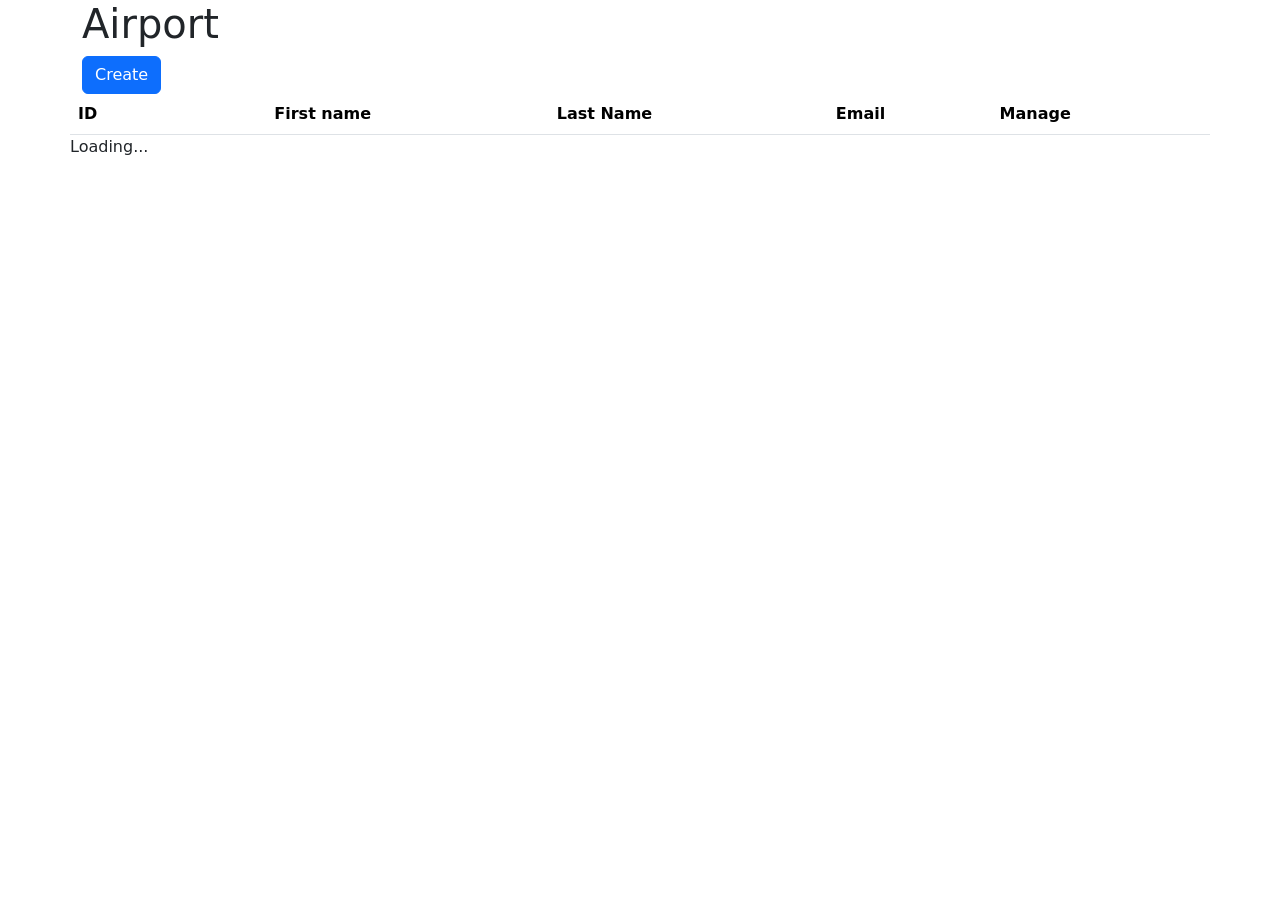
<file: CRUD/API/test/index.html>
<!doctype html>
<html lang="en">
    <head>
        <meta charset="utf-8">
        <meta name="viewport" content="width=device-width, initial-scale=1">

        <!-- Bootstrap CSS -->
        <link href="https://cdn.jsdelivr.net/npm/bootstrap@5.0.2/dist/css/bootstrap.min.css" rel="stylesheet" integrity="sha384-EVSTQN3/azprG1Anm3QDgpJLIm9Nao0Yz1ztcQTwFspd3yD65VohhpuuCOmLASjC" crossorigin="anonymous">

        <title>Airport Management</title>
    </head>
    <body onload="users_read()">
        <div class="container">
            <div class="row" id="users">
                <h1>Airport</h1>
            </div>
            <button type="button" class="btn btn-primary" onclick="window.open('create.html')">Create</button>
            <div class="row">
                <table class="table">
                    <thead>
                      <tr>
                        <th scope="col">ID</th>
                        <th scope="col">First name</th>
                        <th scope="col">Last Name</th>
                        <th scope="col">Email</th>
                        <th scope="col">Manage</th>
                      </tr>
                    </thead>
                    <tbody id="users_table">
                    </tbody>
                  </table>
            </div>
        </div>
        <script src="https://cdn.jsdelivr.net/npm/bootstrap@5.0.2/dist/js/bootstrap.bundle.min.js" integrity="sha384-MrcW6ZMFYlzcLA8Nl+NtUVF0sA7MsXsP1UyJoMp4YLEuNSfAP+JcXn/tWtIaxVXM" crossorigin="anonymous"></script>
    </body>
</html>

<script>
    var users_read = function(){
        var requestOptions = {
            method: 'GET',
            redirect: 'follow'
        };

        var users_table = document.getElementById('users_table');
        users_table.innerHTML = "Loading..."
        fetch("http://localhost/CRUD/API/users/read.php", requestOptions)
            .then(response => response.text())
            .then(result => {
                users_table.innerHTML = "";
                var jsonObj = JSON.parse(result);
                for(let user of jsonObj){
                    var row =
                    `
                        <tr>
                            <th scope="row">${user.user_id}</th>
                            <td>${user.first_name}</td>
                            <td>${user.last_name}</td>
                            <td>${user.email}</td>
                            <td><a href="edit.html?id=${user.user_id}">edit</a> 
                                <a href="#" onclick="flight_delete('${user.user_id}')">delete</a></td>
                        </tr>
                    `;
                    users_table.insertAdjacentHTML('beforeend', row)
                }
            })
            .catch(error => console.log('error', error));
    }

    var user_delete = function(user_id){
        var myHeaders = new Headers();
        myHeaders.append("Content-Type", "application/json");

        var raw = JSON.stringify({
            "user_id": user_id
        });

        var requestOptions = {
            method: 'DELETE',
            headers: myHeaders,
            body: raw,
            redirect: 'follow'
        };

        fetch("./users/delete.php", requestOptions)
        .then(response => response.text())
        .then(result => {
        var jsonObj = JSON.parse(result);
            if (jsonObj.status == 'complete'){
                alert('Delete completed');
                location.reload();
            }
            else{
                alert('error');
            }
        })
        .catch(error => console.log('error', error));
    }
</script>
</file>
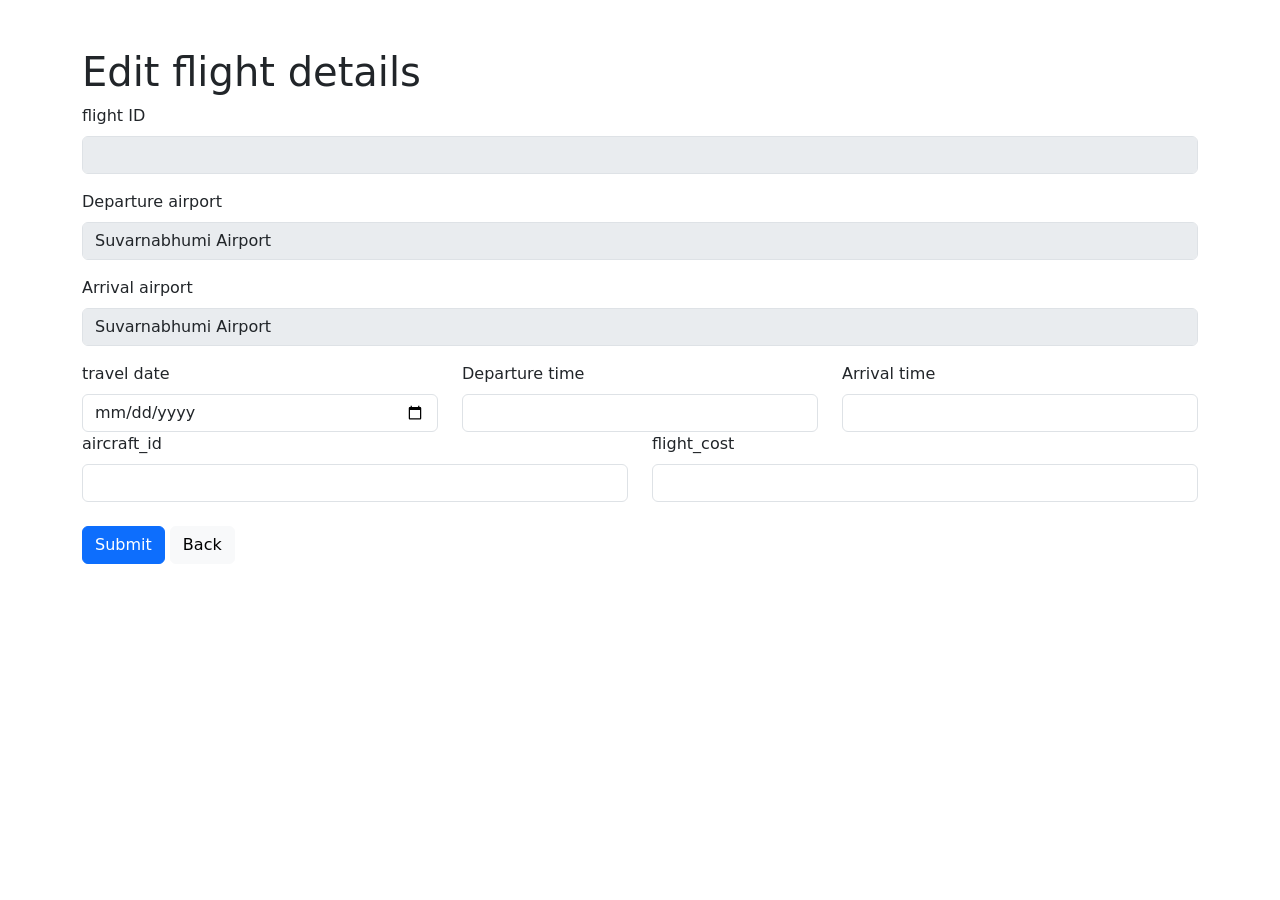
<file: CRUD/Admin/flightedit.html>
<!doctype html>
<html lang="en">
  <head>
    <!-- Required meta tags -->
    <meta charset="utf-8">
    <meta name="viewport" content="width=device-width, initial-scale=1">

    <!-- Bootstrap CSS -->
    <link href="https://cdn.jsdelivr.net/npm/bootstrap@5.0.2/dist/css/bootstrap.min.css" rel="stylesheet" integrity="sha384-EVSTQN3/azprG1Anm3QDgpJLIm9Nao0Yz1ztcQTwFspd3yD65VohhpuuCOmLASjC" crossorigin="anonymous">

    <title>Flight Management</title>
  </head>
  <body onload="flight_readone()">
    <div class="container">
        <form onsubmit="return false">
            <div class="row">
                <h1 class="mt-5">Edit flight details</h1>
            </div>
            <div class="mb-3">
                <label class="form-label">flight ID</label>
                <input type="text" class="form-control" id="flight_id" disabled>
            </div>
            <div class="mb-3">
                <label class="form-label">Departure airport</label>
                <select class="form-control" name="item-name" id="departure_airport" required="" disabled>
                    <option value="BKK">Suvarnabhumi Airport</option>
                    <option value="CNX">Chiangmai International Airport</option>
                    <option value="HDY">Hat Yai International Airport</option>
                    <option value="HKT">Phuket International Airport</option>
                    <option value="CEI">Chiang Rai International Airport</option>
                    <option value="BTZ">Betong International Airport</option>
                    <option value="KBV">Krabi International Airport</option>
                    <option value="UTH">Udon Thani International Airport</option>
                    <option value="HHQ">Hua Hin Airport</option>
                </select>
            </div>
            <div class="mb-3">
                <label class="form-label">Arrival airport</label>
                <select class="form-control" name="item-name" id="arrival_airport" required="" disabled>
                    <option value="BKK">Suvarnabhumi Airport</option>
                    <option value="CNX">Chiangmai International Airport</option>
                    <option value="HDY">Hat Yai International Airport</option>
                    <option value="HKT">Phuket International Airport</option>
                    <option value="CEI">Chiang Rai International Airport</option>
                    <option value="BTZ">Betong International Airport</option>
                    <option value="KBV">Krabi International Airport</option>
                    <option value="UTH">Udon Thani International Airport</option>
                    <option value="HHQ">Hua Hin Airport</option>
                </select>
            </div>
            <div class="row">
                <div class="col">
                    <label class="form-label">travel date</label>
                    <input type="date" class="form-control" id="travel_date">
                </div>
                <div class="col">
                    <label class="form-label">Departure time</label>
                    <input type="datetime" class="form-control" id="departure_time">
                </div>
                <div class="col">
                    <label class="form-label">Arrival time</label>
                    <input type="datetime" class="form-control" id="arrival_time">
                </div>
            </div>
            <div class="row">
                <div class="col">
                    <label class="form-label">aircraft_id</label>
                    <input type="text" class="form-control" id="aircraft_id">
                </div>
                <div class="col">
                    <label class="form-label">flight_cost</label>
                    <input type="text" class="form-control" id="flight_cost">
                </div>
            </div>
            <div class="mt-4">
                <button type="button" onclick="flight_update()" class="btn btn-primary">Submit</button>
                <a class="btn btn-light" href="Adminpage.php" role="button">Back</a>
            </div>
        </form>
    </div>
    <script src="https://cdn.jsdelivr.net/npm/bootstrap@5.0.2/dist/js/bootstrap.bundle.min.js" integrity="sha384-MrcW6ZMFYlzcLA8Nl+NtUVF0sA7MsXsP1UyJoMp4YLEuNSfAP+JcXn/tWtIaxVXM" crossorigin="anonymous"></script>
  </body>
</html>

<script>
var flight_readone = function(){
    const params = new URLSearchParams(window.location.search);
    const id = params.get('id');
    var requestOptions = {
        method: 'GET',
        redirect: 'follow'
    };

    fetch("../API/flight/readone.php?id=" + id, requestOptions)
        .then(response => response.text())
        .then(result => {
            var jsonObj = JSON.parse(result);
            document.getElementById('flight_id').value = jsonObj.flight_id;
            document.getElementById('departure_airport').value = jsonObj.departure_airport;
            document.getElementById('arrival_airport').value = jsonObj.arrival_airport;
            document.getElementById('travel_date').value = jsonObj.travel_date;
            document.getElementById('departure_time').value = jsonObj.departure_time;
            document.getElementById('arrival_time').value = jsonObj.arrival_time;
            document.getElementById('flight_cost').value = jsonObj.flight_cost;
            document.getElementById('aircraft_id').value = jsonObj.aircraft_id;
        })
        .catch(error => console.log('error', error));
}



var flight_update = function(){
    var travelDate = new Date(document.getElementById('travel_date').value);
    var departureTime = document.getElementById('departure_time').value;
    var arrivalTime = document.getElementById('arrival_time').value;
    var currentTime = new Date();

    travelDate.setHours(departureTime.split(':')[0]);
    travelDate.setMinutes(departureTime.split(':')[1]);

    var myHeaders = new Headers();
    myHeaders.append("Content-Type", "application/json");

    var raw = JSON.stringify({
        "flight_id": document.getElementById('flight_id').value,
        "departure_airport": document.getElementById('departure_airport').value,
        "arrival_airport": document.getElementById('arrival_airport').value,
        "travel_date": document.getElementById('travel_date').value,
        "departure_time": document.getElementById('departure_time').value,
        "arrival_time": document.getElementById('arrival_time').value,
        "flight_cost": document.getElementById('flight_cost').value,
        "aircraft_id": document.getElementById('aircraft_id').value,
    });

    var requestOptions = {
        method: 'PATCH',
        headers: myHeaders,
        body: raw,
        redirect: 'follow'
    };

    fetch("../API/flight/update.php", requestOptions)
        .then(response => response.text())
        .then(result => {
            var jsonObj = JSON.parse(result);
            if (jsonObj.status == 'complete'){
                alert('Update completed');
                window.close();
            }
            else{
                alert('Error: Something went wrong.');
            }
        })
        .catch(error => console.log('error', error));
}

</script>
</file>
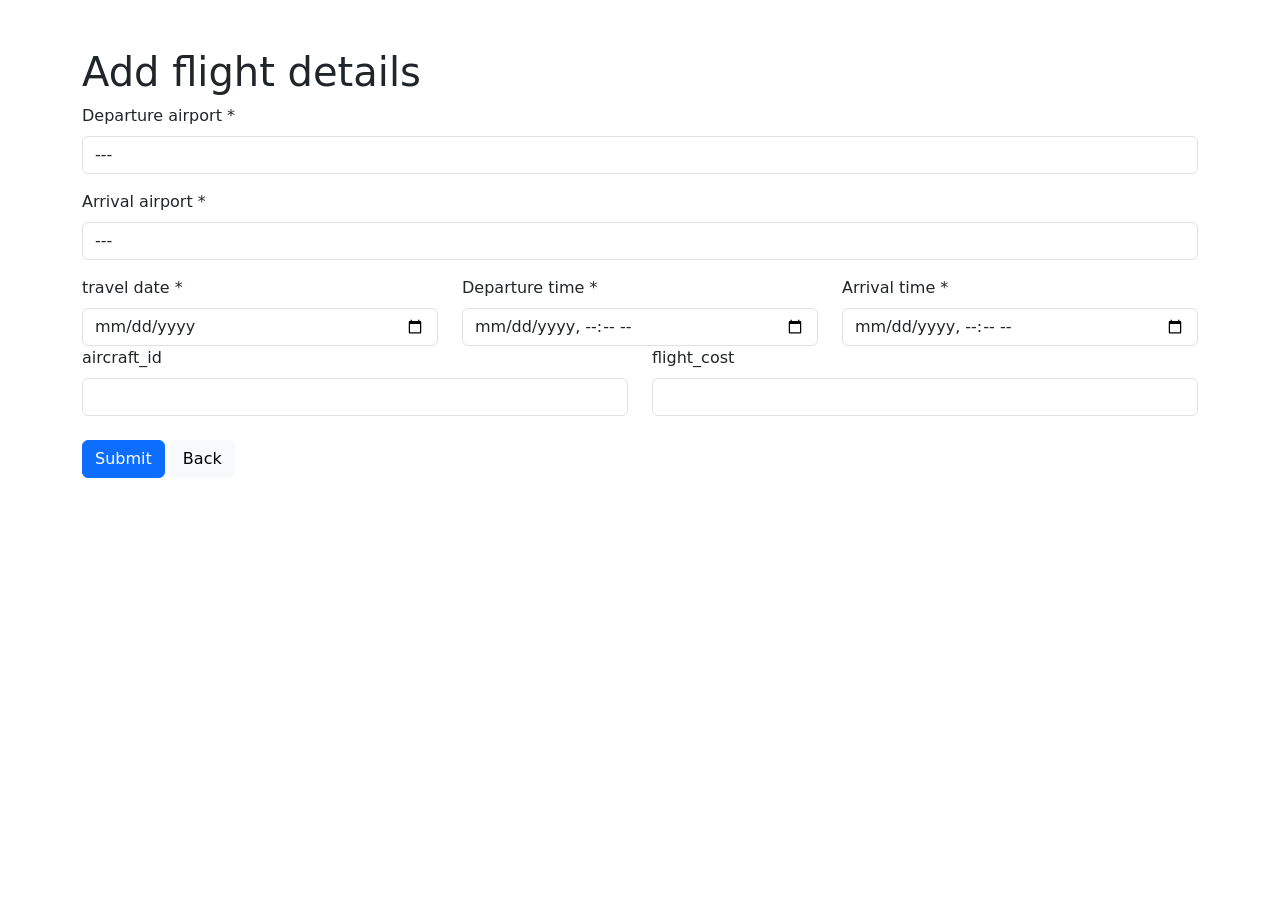
<file: CRUD/Admin/flightmanagement.html>
<!doctype html>
<html lang="en">
  <head>
    <!-- Required meta tags -->
    <meta charset="utf-8">
    <meta name="viewport" content="width=device-width, initial-scale=1">

    <!-- Bootstrap CSS -->
    <link href="https://cdn.jsdelivr.net/npm/bootstrap@5.0.2/dist/css/bootstrap.min.css" rel="stylesheet" integrity="sha384-EVSTQN3/azprG1Anm3QDgpJLIm9Nao0Yz1ztcQTwFspd3yD65VohhpuuCOmLASjC" crossorigin="anonymous">

    <title>Flight Management</title>
  </head>
  <body>
    <div class="container">
        <form onsubmit="return false">
            <div class="row">
                <h1 class="mt-5">Add flight details</h1>
            </div>
            <div class="mb-3">
                <label class="form-label">Departure airport *</label>
                <select class="form-control" name="item-name" id="departure_airport" required="">
                    <option value="">---</option>
                    <option value="BKK">Suvarnabhumi Airport</option>
                    <option value="CNX">Chiangmai International Airport</option>
                    <option value="HDY">Hat Yai International Airport</option>
                    <option value="HKT">Phuket International Airport</option>
                    <option value="CEI">Chiang Rai International Airport</option>
                    <option value="BTZ">Betong International Airport</option>
                    <option value="KBV">Krabi International Airport</option>
                    <option value="UTH">Udon Thani International Airport</option>
                    <option value="HHQ">Hua Hin Airport</option>
                </select>
            </div>
            <div class="mb-3">
                <label class="form-label">Arrival airport *</label>
                <select class="form-control" name="item-name" id="arrival_airport" required="">
                    <option value="">---</option>
                    <option value="BKK">Suvarnabhumi Airport</option>
                    <option value="CNX">Chiangmai International Airport</option>
                    <option value="HDY">Hat Yai International Airport</option>
                    <option value="HKT">Phuket International Airport</option>
                    <option value="CEI">Chiang Rai International Airport</option>
                    <option value="BTZ">Betong International Airport</option>
                    <option value="KBV">Krabi International Airport</option>
                    <option value="UTH">Udon Thani International Airport</option>
                    <option value="HHQ">Hua Hin Airport</option>
                </select>
            </div>
            <div class="row">
                <div class="col">
                    <label class="form-label">travel date *</label>
                    <input type="date" class="form-control" id="travel_date" required>
                </div>
                <div class="col">
                    <label class="form-label">Departure time *</label>
                    <input type="datetime-local" class="form-control" id="departure_time" required>
                </div>
                <div class="col">
                    <label class="form-label">Arrival time *</label>
                    <input type="datetime-local" class="form-control" id="arrival_time" required>
                </div>
            </div>
            <div class="row">
            </div>
            <div class="row">
                <div class="col">
                    <label class="form-label">aircraft_id</label>
                    <input type="text" class="form-control" id="aircraft_id">
                </div>
                <div class="col">
                    <label class="form-label">flight_cost</label>
                    <input type="text" class="form-control" id="flight_cost">
                </div>
            </div>
            <div class="mt-4">
                <button type="button" onclick="flight_create()" class="btn btn-primary" id="btn1">Submit</button>
                <a class="btn btn-light" onclick="history.back()" role="button">Back</a>
            </div>
        </form>
    </div>
    <script src="https://cdn.jsdelivr.net/npm/bootstrap@5.0.2/dist/js/bootstrap.bundle.min.js" integrity="sha384-MrcW6ZMFYlzcLA8Nl+NtUVF0sA7MsXsP1UyJoMp4YLEuNSfAP+JcXn/tWtIaxVXM" crossorigin="anonymous"></script>
  </body>
</html>

<script>
var flight_create = function(){
    var departureAirport = document.getElementById('departure_airport').value;
    var arrivalAirport = document.getElementById('arrival_airport').value;
    var travelDate = new Date(document.getElementById('travel_date').value);
    var departureTime = document.getElementById('departure_time').value;
    var arrivalTime = document.getElementById('arrival_time').value;
    var aircraftId = document.getElementById('aircraft_id').value;
    var flightCost = document.getElementById('flight_cost').value;
    var currentTime = new Date();

    travelDate.setHours(departureTime.split(':')[0]);
    travelDate.setMinutes(departureTime.split(':')[1]);

    if (departureAirport === arrivalAirport) {
        alert('Error: Departure airport and Arrival airport cannot be the same.');
        return;
    }

    if (travelDate < currentTime) {
        alert('Error: Dates and times cannot be in the past.');
        return;
    }

    var myHeaders = new Headers();
    myHeaders.append("Content-Type", "application/json");

    var raw = JSON.stringify({
        "departure_airport": departureAirport,
        "arrival_airport": arrivalAirport,
        "travel_date": document.getElementById('travel_date').value,
        "departure_time": departureTime,
        "arrival_time": arrivalTime,
        "flight_cost": flightCost,
        "aircraft_id": aircraftId,
    });

    var requestOptions = {
    method: 'POST',
    headers: myHeaders,
    body: raw,
    redirect: 'follow'
    };

    fetch("../API/flight/create.php", requestOptions)
    .then(response => response.json())
    .then(result => {
        if (result.status === 'complete'){
            alert('Add completed');
            history.back();
        } else {
            alert('Error: Something went wrong.');
        }
    })
    .catch(error => console.log('error', error));

    if (departureAirport === arrivalAirport) {
        alert('Add completed');
        return;
    }
}

</script>

<script>
    var buttonContinueOrder1 = document.getElementById("btn1");
    if (buttonContinueOrder1) {
        buttonContinueOrder1.addEventListener("click", function (e) {
            alert("Add Flight Complete!");
        });
    }
</script>
</file>
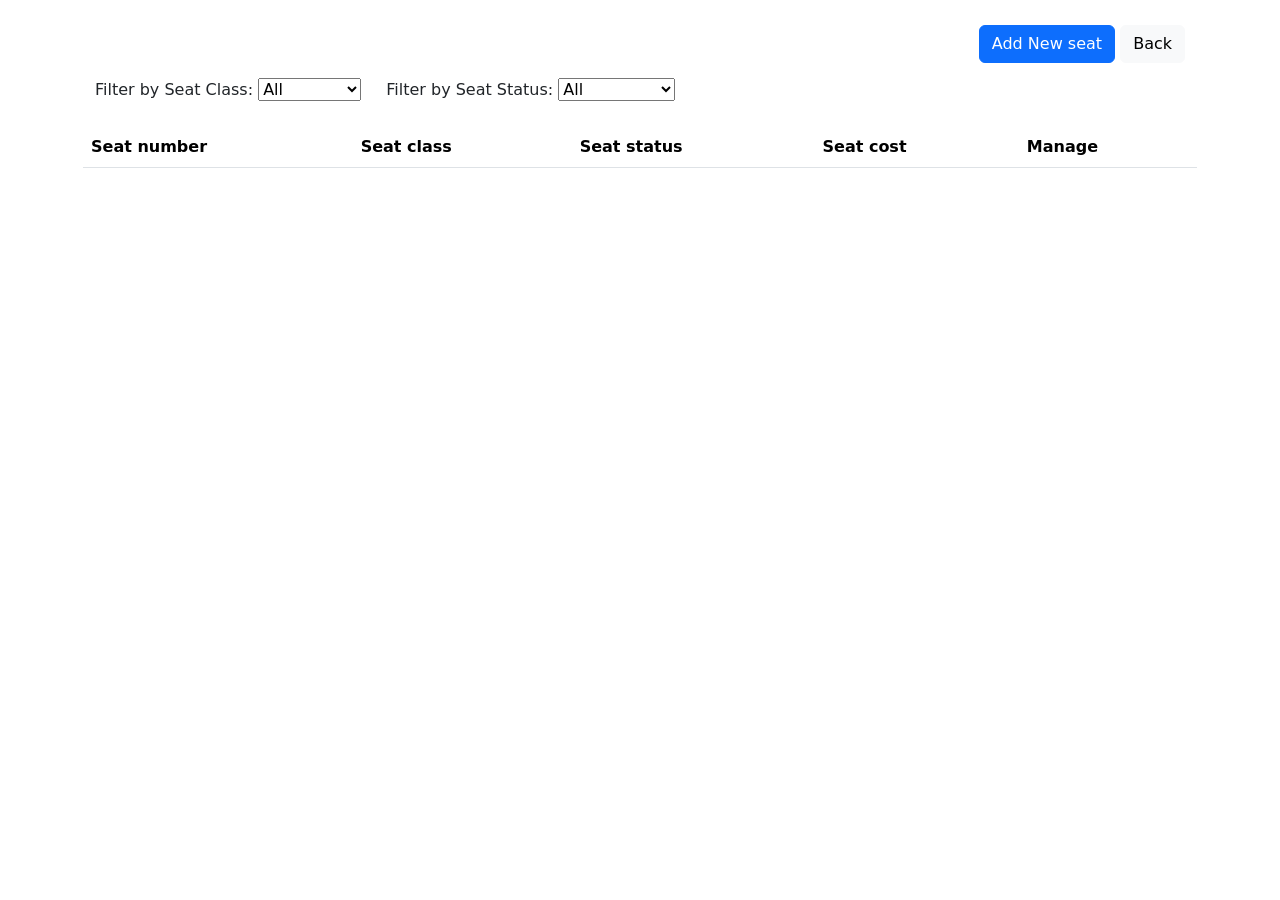
<file: CRUD/Admin/seat.html>
<!doctype html>
<html lang="en">
    <head>
        <meta charset="utf-8">
        <meta name="viewport" content="width=device-width, initial-scale=1">

        <!-- Bootstrap CSS -->
        <link href="https://cdn.jsdelivr.net/npm/bootstrap@5.0.2/dist/css/bootstrap.min.css" rel="stylesheet" integrity="sha384-EVSTQN3/azprG1Anm3QDgpJLIm9Nao0Yz1ztcQTwFspd3yD65VohhpuuCOmLASjC" crossorigin="anonymous">

        <title>Seat details</title>
    </head>
    <body onload="seat_readonly()">
        <div style="padding: 25px;" class="container">
            <div class="row justify-content-between" id="admin">
                
                
                <div class="col-sm">
                    <h1 id="flight_id"></h1>
                </div>
                <div class="col-auto">
                    <a href="seatcreate.html" class="btn btn-primary">Add New seat</a>
                    <a href="Adminpage.php" class="btn btn-light">Back</a>
                </div>
            </div>
            <div style="margin-top: 15px;" class="row">
                <div class="col">
                    <label>Filter by Seat Class: </label>
                    <select id="seatClassFilter" onchange="seat_readonly()">
                        <option value="">All</option>
                        <option value="economy">Economy</option>
                        <option value="business">Business</option>
                        <option value="first">First Class</option>
                    </select>
                    <label style="margin-left: 20px;">Filter by Seat Status: </label>
                    <select id="seatStatusFilter" onchange="seat_readonly()">
                        <option value="">All</option>
                        <option value="Available">Available</option>
                        <option value="Unavailable">Unavailable</option>
                    </select>
                </div>
            </div>
            <div style="margin-top: 25px;" class="row">
                <table class="table">
                    <thead>
                      <tr>
                        <th scope="col">Seat number</th>
                        <th scope="col">Seat class</th>
                        <th scope="col">Seat status</th>
                        <th scope="col">Seat cost</th>
                        <th scope="col">Manage</th>
                      </tr>
                    </thead>
                    <tbody id="seat_table">
                    </tbody>
                </table>
            </div>
        </div>
        <script src="https://cdn.jsdelivr.net/npm/bootstrap@5.0.2/dist/js/bootstrap.bundle.min.js" integrity="sha384-MrcW6ZMFYlzcLA8Nl+NtUVF0sA7MsXsP1UyJoMp4YLEuNSfAP+JcXn/tWtIaxVXM" crossorigin="anonymous"></script>
    </body>
</html>

<script>
var seat_readonly = function(){
    const params = new URLSearchParams(window.location.search);
    const id = params.get('id');
    var requestOptions = {
        method: 'GET',
        redirect: 'follow'
    };

    var seat_table = document.getElementById('seat_table');
    var seatClassFilter = document.getElementById('seatClassFilter').value;
    var seatStatusFilter = document.getElementById('seatStatusFilter').value;

    seat_table.innerHTML = "Loading..."
    fetch("../API/seat/readonly.php?id=" + id, requestOptions)
        .then(response => response.text())
        .then(result => {
            seat_table.innerHTML = "";
            var jsonObj = JSON.parse(result);
            document.getElementById('flight_id').textContent = id;
            for(let seat of jsonObj){
                if ((seatClassFilter === "" || seat.class === seatClassFilter) &&
                    (seatStatusFilter === "" || seat.seat_status === seatStatusFilter)) {
                    var row = `
                            <tr>
                                <th scope="row">${seat.seat_number}</th>
                                <td>${seat.class}</td>
                                <td>${seat.seat_status}</td>
                                <td>${seat.seat_price}</td>
                                <td><a class="btn btn-outline-warning" href="seatedit.html?id=${seat.seat_number}">Edit</a> 
                                    ${seat.seat_status !== 'Unavailable' ? `<a class="btn btn-outline-danger" onclick="seat_delete('${seat.seat_number}')">Delete</a>` : '<span>cannot delete</span>'}</td>
                            </tr>
                        `;
                    seat_table.insertAdjacentHTML('beforeend', row)
                }
            }
        })
        .catch(error => console.log('error', error));
}


var seat_delete = function(seat_id){
    var myHeaders = new Headers();
    myHeaders.append("Content-Type", "application/json");

    var raw = JSON.stringify({
        "seat_id": seat_id
    })

    var requestOptions = {
        method: 'DELETE',
        headers: myHeaders,
        body: raw,
        redirect: 'follow'
    };
    fetch("../API/seat/delete.php", requestOptions)
        .then(response => response.text())
        .then(result => {
            
            var jsonObj = JSON.parse(result);
                if (jsonObj.status == 'complete'){
                    alert('Delete completed');
                    location.reload();
                }
                else{
                    alert('error');
                }
            })
            .catch(error => console.log('error', error));
    }

</script>
</file>
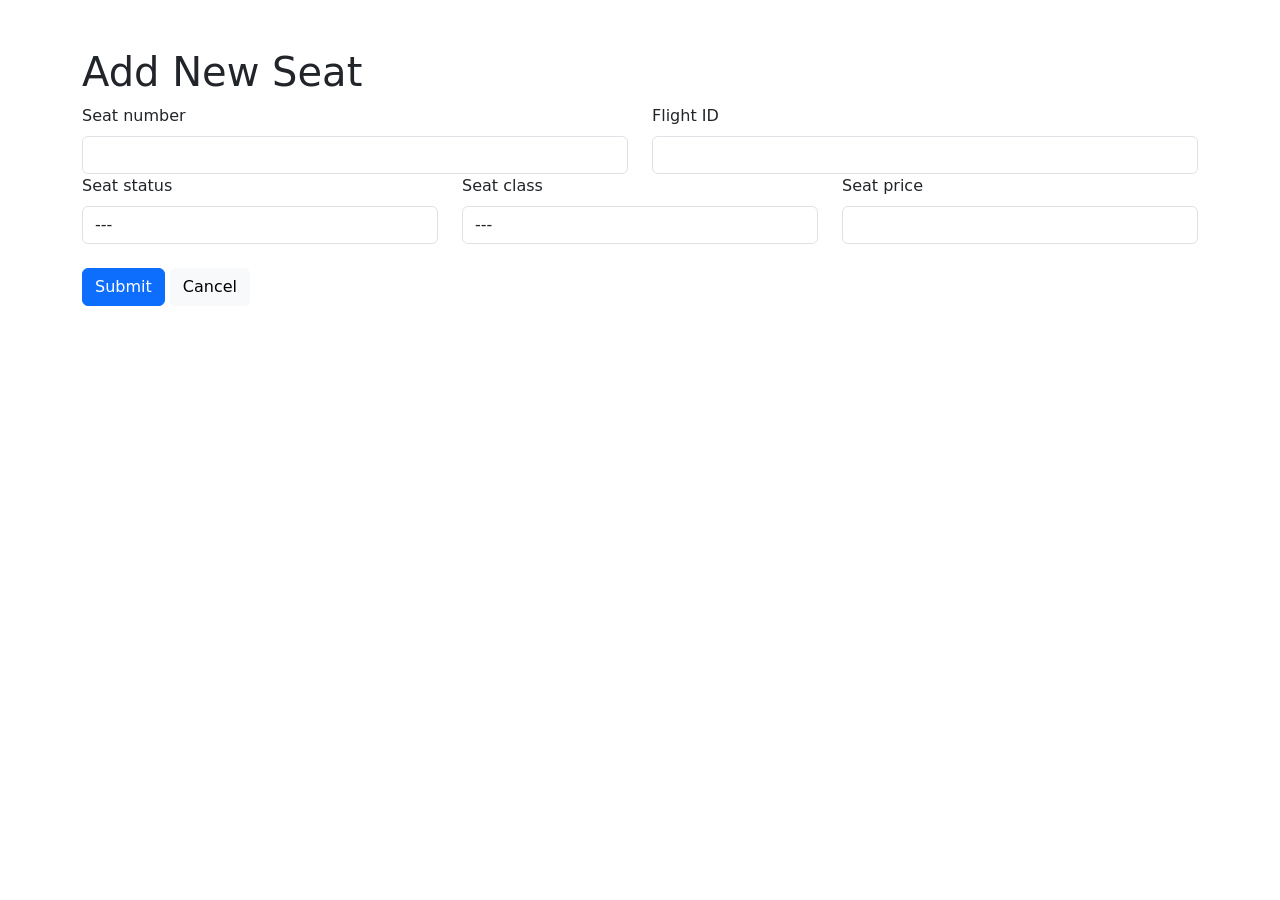
<file: CRUD/Admin/seatcreate.html>
<!doctype html>
<html lang="en">
  <head>
    <!-- Required meta tags -->
    <meta charset="utf-8">
    <meta name="viewport" content="width=device-width, initial-scale=1">

    <!-- Bootstrap CSS -->
    <link href="https://cdn.jsdelivr.net/npm/bootstrap@5.0.2/dist/css/bootstrap.min.css" rel="stylesheet" integrity="sha384-EVSTQN3/azprG1Anm3QDgpJLIm9Nao0Yz1ztcQTwFspd3yD65VohhpuuCOmLASjC" crossorigin="anonymous">

    <title>Seat Management</title>
  </head>
  <body>
    <div class="container">
        <form onsubmit="return false">
            <div class="row">
                <h1 class="mt-5">Add New Seat</h1>
            </div>
            <div class="row">
                <div class="col">
                    <label class="form-label">Seat number</label>
                    <input type="text" class="form-control" id="seat_number">
                </div>
                <div class="col">
                    <label class="form-label">Flight ID</label>
                    <select class="form-control" id="flight_id" required=""></select>
                </div>
            </div>
            <div class="row">
                <div class="col">
                    <label class="form-label">Seat status</label>
                    <select class="form-control" name="item-name" id="seat_status" required="">
                        <option value="" selected disabled>---</option>
                        <option value="Available">Available</option>
                        <option value="Unavailable">Unavailable</option>
                    </select>
                </div>
                <div class="col">
                    <label class="form-label">Seat class</label>
                    <select class="form-control" name="item-name" id="class" required="">
                        <option value="" selected disabled>---</option>
                        <option value="economy">economy</option>
                        <option value="business">business</option>
                        <option value="first">first</option>
                    </select>
                </div>
                <div class="col">
                    <label class="form-label">Seat price</label>
                    <input type="text" class="form-control" id="seat_price">
                </div>
            </div>
            <div class="mt-4">
                <button type="button" onclick="seat_create()" class="btn btn-primary">Submit</button>
                <a class="btn btn-light" onclick="history.back()" role="button">Cancel</a>
            </div>
        </form>
    </div>
    <script src="https://cdn.jsdelivr.net/npm/bootstrap@5.0.2/dist/js/bootstrap.bundle.min.js" integrity="sha384-MrcW6ZMFYlzcLA8Nl+NtUVF0sA7MsXsP1UyJoMp4YLEuNSfAP+JcXn/tWtIaxVXM" crossorigin="anonymous"></script>
  </body>
</html>

<script>
    function populateFlightIDs() {
    fetch("../API/flight/selection.php")
    .then(response => response.json())
    .then(flightIDs => {
        const flightDropdown = document.getElementById('flight_id');
        flightDropdown.innerHTML = '<option value="" selected disabled>---</option>'; // Default value
        flightIDs.forEach(fid => {
            let option = document.createElement('option');
            option.value = fid;
            option.innerText = fid;
            flightDropdown.appendChild(option);
        });
    })
    .catch(error => console.log('error', error));
}

    var seat_create = function(){
    var seatID = document.getElementById('seat_number').value.trim();
    var flightID = document.getElementById('flight_id').value;
    var seatStatus = document.getElementById('seat_status').value;
    var seatClass = document.getElementById('class').value;
    var seatPrice = document.getElementById('seat_price').value;

    if(!seatID) {
        alert('Please enter a valid Seat ID.');
        return;
    }

    if(seatStatus === "" || seatClass === "") {
        alert('Please select valid options for seat status and seat class.');
        return;
    }

    var myHeaders = new Headers();
    myHeaders.append("Content-Type", "application/json");

    var raw = JSON.stringify({
        "seat_number": seatID,
        "flight_id": flightID,
        "seat_status": seatStatus,
        "class": seatClass,
        "seat_price": seatPrice,
    });

    var requestOptions = {
    method: 'POST',
    headers: myHeaders,
    body: raw,
    redirect: 'follow'
    };

    fetch("../API/seat/create.php", requestOptions)
    .then(response => response.text())
    .then(result => {
        var jsonObj = JSON.parse(result);
        if (jsonObj.status == 'complete'){
            alert('Add completed');
            history.back();
        }
        else{
            alert(jsonObj.message);
        }
    })
    .catch(error => console.log('error', error));
}

document.addEventListener("DOMContentLoaded", function(){
    populateFlightIDs();
});

</script>
</file>
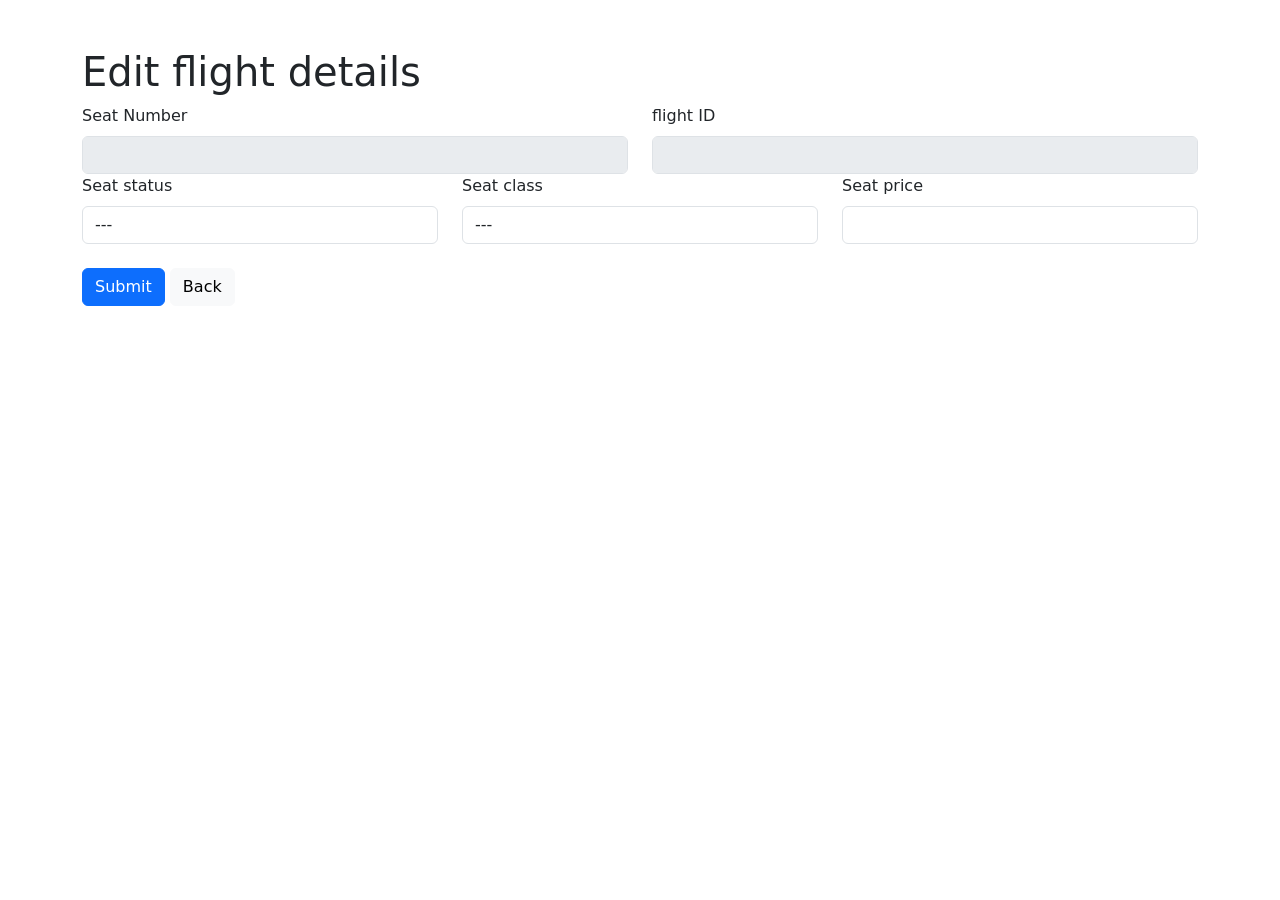
<file: CRUD/Admin/seatedit.html>
<!doctype html>
<html lang="en">
  <head>
    <!-- Required meta tags -->
    <meta charset="utf-8">
    <meta name="viewport" content="width=device-width, initial-scale=1">

    <!-- Bootstrap CSS -->
    <link href="https://cdn.jsdelivr.net/npm/bootstrap@5.0.2/dist/css/bootstrap.min.css" rel="stylesheet" integrity="sha384-EVSTQN3/azprG1Anm3QDgpJLIm9Nao0Yz1ztcQTwFspd3yD65VohhpuuCOmLASjC" crossorigin="anonymous">

    <title>Flight Management</title>
  </head>
  <body onload="seat_readone()">
    <div class="container">
        <form onsubmit="return false">
            <div class="row">
                <h1 class="mt-5">Edit flight details</h1>
            </div>
            <div class="row">
                <div class="col">
                    <label class="form-label">Seat Number</label>
                    <input type="text" class="form-control" id="seat_number" disabled>
                </div>
                <div class="col">
                    <label class="form-label">flight ID</label>
                    <input type="text" class="form-control" id="flight_id" disabled>
                </div>
            </div>
            <div class="row">
                <div class="col">
                    <label class="form-label">Seat status</label>
                    <select class="form-control" name="item-name" id="seat_status" required="">
                        <option value="">---</option>
                        <option value="Available">Available</option>
                        <option value="Unavailable">Unavailable</option>
                    </select>
                </div>
                <div class="col">
                    <label class="form-label">Seat class</label>
                    <select class="form-control" name="item-name" id="class" required="">
                        <option value="">---</option>
                        <option value="economy">economy</option>
                        <option value="business">business</option>
                        <option value="first">first</option>
                    </select>
                </div>
                <div class="col">
                    <label class="form-label">Seat price</label>
                    <input type="text" class="form-control" id="seat_price">
                </div>
            </div>
            <div class="mt-4">
                <button type="button" onclick="seat_update()" class="btn btn-primary">Submit</button>
                <a class="btn btn-light" onclick="history.back()" role="button">Back</a>
            </div>
        </form>
    </div>
    <script src="https://cdn.jsdelivr.net/npm/bootstrap@5.0.2/dist/js/bootstrap.bundle.min.js" integrity="sha384-MrcW6ZMFYlzcLA8Nl+NtUVF0sA7MsXsP1UyJoMp4YLEuNSfAP+JcXn/tWtIaxVXM" crossorigin="anonymous"></script>
  </body>
</html>

<script>
var seat_readone = function(){
    const params = new URLSearchParams(window.location.search);
    const id = params.get('id');
    var requestOptions = {
        method: 'GET',
        redirect: 'follow'
    };

    fetch("../API/seat/readone.php?id=" + id, requestOptions)
        .then(response => response.text())
        .then(result => {
            var jsonObj = JSON.parse(result);
            document.getElementById('seat_number').value = jsonObj.seat_number;
            document.getElementById('flight_id').value = jsonObj.flight_id;
            document.getElementById('seat_status').value = jsonObj.seat_status;
            document.getElementById('class').value = jsonObj.class;
            document.getElementById('seat_price').value = jsonObj.seat_price;
        })
        .catch(error => console.log('error', error));
}

var seat_update = function(){
    var myHeaders = new Headers();
    myHeaders.append("Content-Type", "application/json");

    var raw = JSON.stringify({
        "seat_number": document.getElementById('seat_number').value,
        "flight_id": document.getElementById('flight_id').value,
        "seat_status": document.getElementById('seat_status').value,
        "class": document.getElementById('class').value,
        "seat_price": document.getElementById('seat_price').value
    });

    var requestOptions = {
    method: 'PATCH',
    headers: myHeaders,
    body: raw,
    redirect: 'follow'
    };

    fetch("../API/seat/update.php", requestOptions)
    .then(response => response.text())
    .then(result => {
        var jsonObj = JSON.parse(result);
        if (jsonObj.status == 'complete'){
            alert('Update completed');
        }
        else{
            alert('error');
        }
    })
    .catch(error => console.log('error', error));
}
</script>
</file>
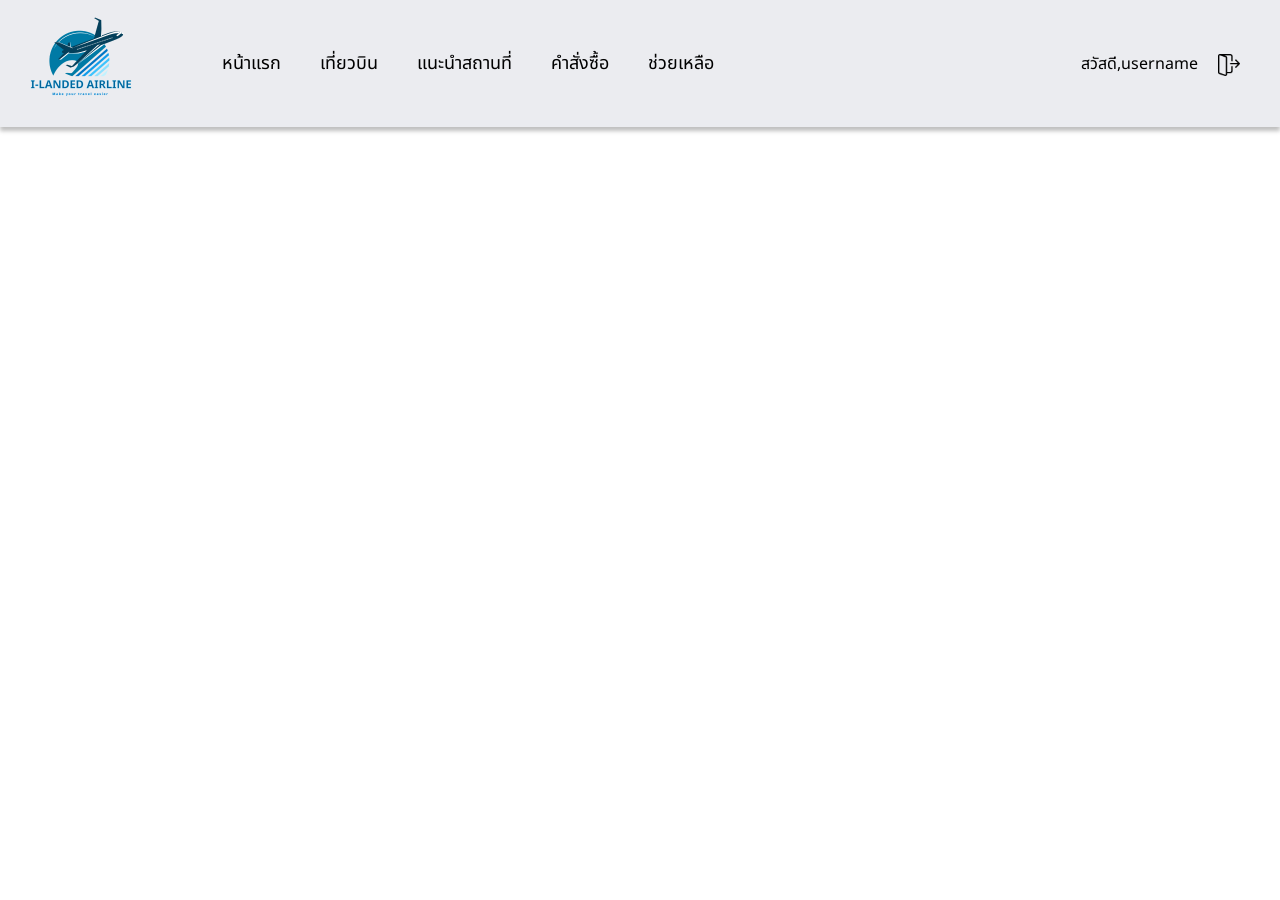
<file: PAGE/ALLNAVBAR/navbar_login.html>
<!DOCTYPE html>

    <html>
    <head>
        <title>Navigator Bar</title>
        
        <link 
        rel="stylesheet" 
        href="https://fonts.googleapis.com/css2?family=Noto Sans Thai:wght@600&display=swap"
        />

        <link 
        rel="stylesheet" 
        href="navbar_login.css"
        />

    </head>
    <body>

        <div class="hero">
            <nav>
                <a href="#"> <img src="./logo_airline.png" alt="logo" class="logo_airline"> </a>

                    <ul>
                        <li><a href="#"> หน้าแรก </a></li>
                        <li><a href="#"> เที่ยวบิน </a></li>
                        <li><a href="#"> แนะนำสถานที่ </a></li>
                        <li><a href="#"> คำสั่งซื้อ </a></li>
                        <li><a href="#"> ช่วยเหลือ </a></li>
                    </ul>
                
                <div class="rightcontainer">
                    <p>สวัสดี,</p>
                    <p>username</p>
                    <a href="#"> <img src="./logout.png" alt="logo" class="logo_doorout"> </a>
                    
                </div>

            </nav>
        </div>



    </body>
    </html>
</file>
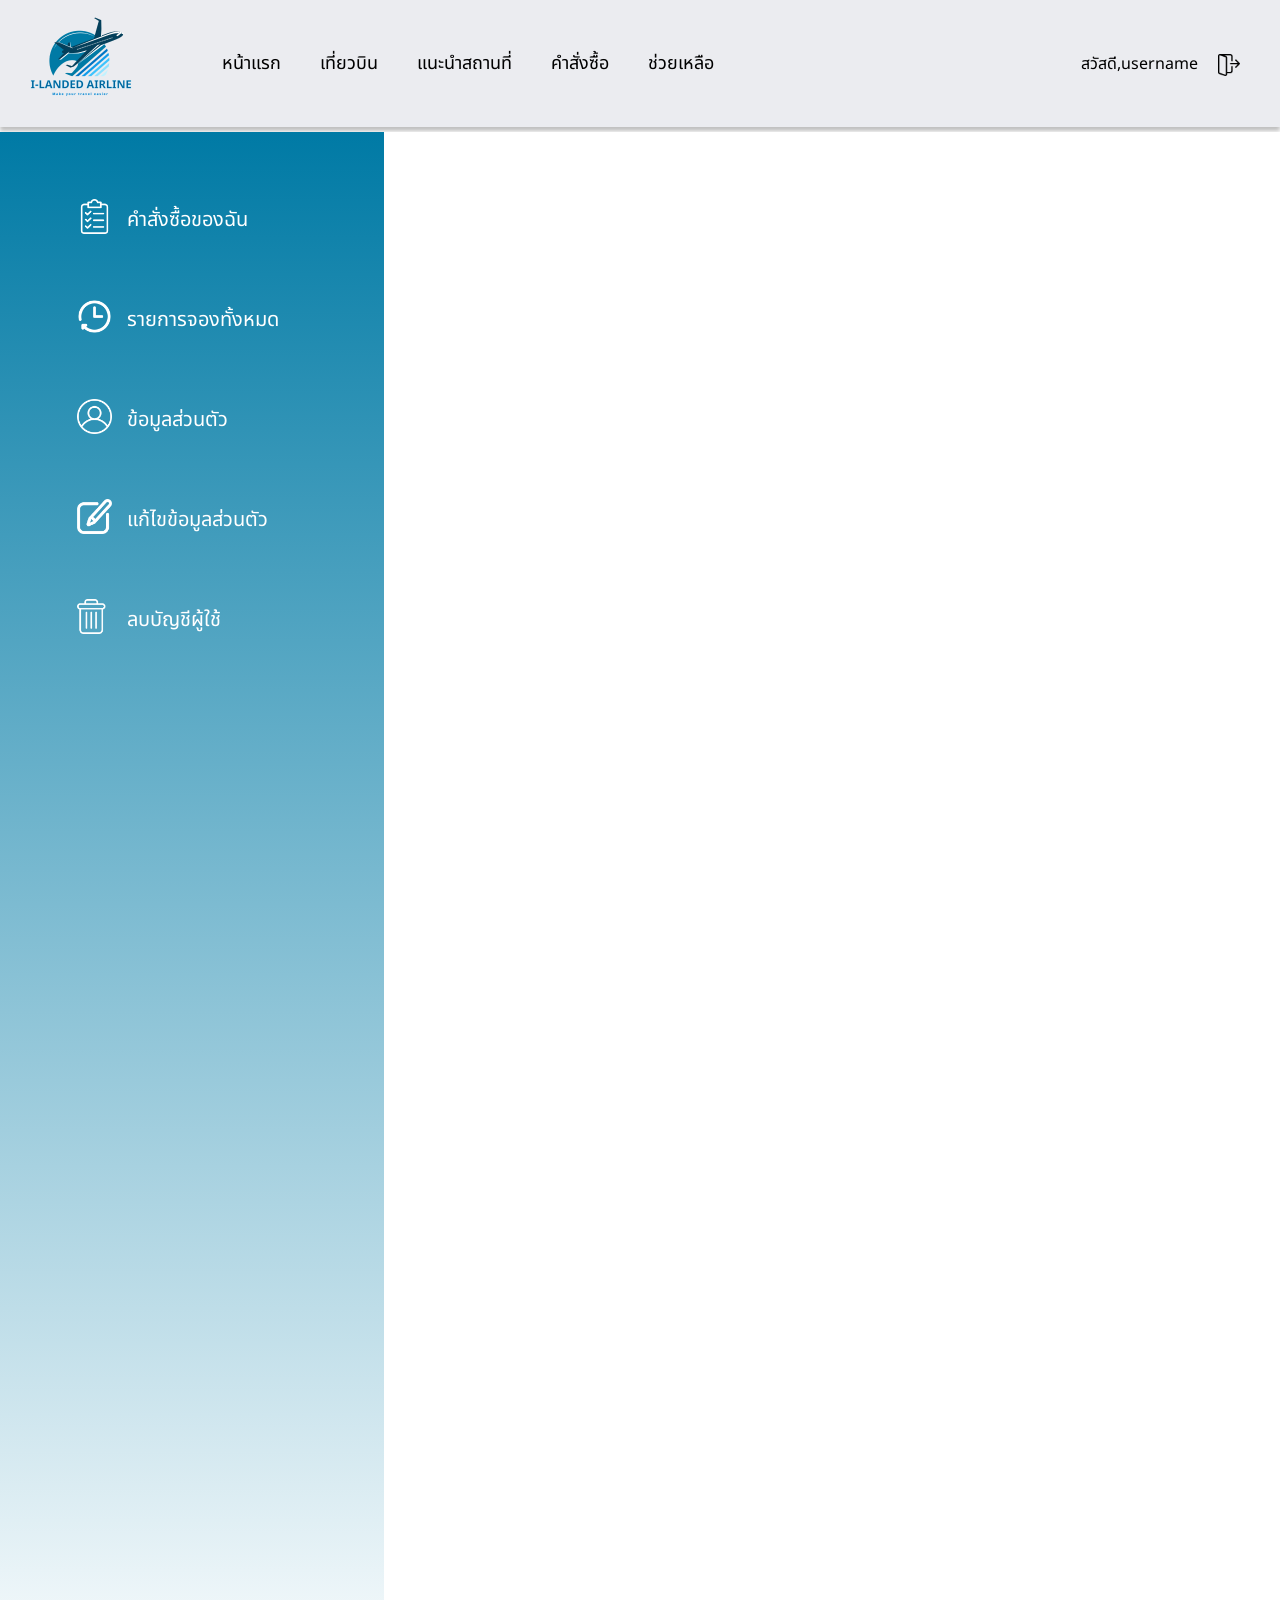
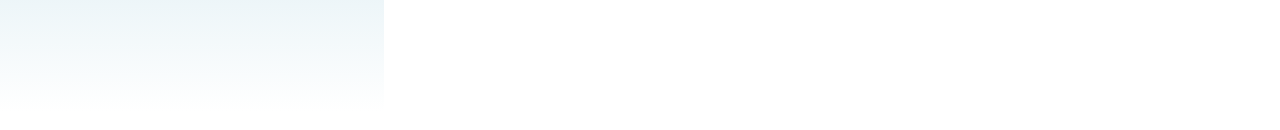
<file: PAGE/ORDER/order.html>
<!DOCTYPE html>

<html>

<meta charset="utf-8" />
<meta name="viewport" content="initial-scale=1, width=device-width" />
<link rel="stylesheet" href="https://fonts.googleapis.com/css2?family=Noto Sans Thai:wght@600&display=swap" />
<link rel="stylesheet" href="order.css" />

<body>
    <object data="../ALLNAVBAR/navbar_login.html"></object>

    <div class="box">
        <div class="leftlock">
            <div class="headerleftlock">
                <div class="myorder">
                    <div class="img-order">
                        <img src="./img/myorder.png" alt="">
                    </div>
                    <div class="text-myorder" id="myorderforbutton">
                        <p>คำสั่งซื้อของฉัน</p>
                    </div>
                </div>
                <div class="listbook">
                    <div class="img-order">
                        <img src="./img/listbook.png" alt="">
                    </div>
                    <div class="text-listbook" id="listbookforbutton">
                        <p>รายการจองทั้งหมด</p>
                    </div>
                </div>
                <div class="myacc">
                    <div class="img-order">
                        <img src="./img/myacc.png" alt="">
                    </div>
                    <div class="text-myacc" id="myaccforbutton">
                        <p>ข้อมูลส่วนตัว</p>
                    </div>
                </div>
                <div class="editacc">
                    <div class="img-order">
                        <img src="./img/edit.png" alt="">
                    </div>
                    <div class="text-editacc" id="editaccforbutton">
                        <p>แก้ไขข้อมูลส่วนตัว</p>
                    </div>
                </div>
                <div class="deleteacc">
                    <div class="img-order">
                        <img src="./img/deleteacc.png" alt="">
                    </div>
                    <div class="text-deleteacc" id="deleteaccforbutton">
                        <p>ลบบัญชีผู้ใช้</p>
                    </div>
                </div>
            </div>
        </div>
        <div class="rightlock">
            <div class="show-hide-myorder" id="myorder-content">
                <div class="header-myorder">
                    <h1>คำสั่งซื้อทั้งหมด</h1>
                </div>
                <div class="content-myorder">
                    <div class="list1-order">
                        <div class="listbarblue">
                            <p1>หมายเลขการจอง</p1>
                            <p3>108256480</p3>
                        </div>
                        <div class="listcontent">
                            <div class="listname">
                                <img src="./img/user.png" alt="">
                                <span>นาย</span>
                                <span>พ่อมึงดิ</span>
                                <span>แม่มึงอะ</span>
                            </div>
                            <div class="listwhere">
                                <img src="./img/logo_airline.png" alt="">
                                <span>กรุงเทพ(BKK)</span>
                                <span>ไป</span>
                                <span>เชียงใหม่(CNX)</span>
                            </div>
                            <div class="listclass">
                                <div class="allin-listclass">
                                    <img src="./img/seat.png" alt="">
                                    <p>ชั้นธุรกิจ(Businees Class)</p>
                                </div>
                                <div class="button-seeticket">
                                    <button>ดูตั๋วอิเล็กทรอนิกส์</button>
                                </div>
                            </div>
                        </div>
                    </div>
                </div>
            </div>
            <div class="show-hide-listbook" id="listbook-content"></div>
            <div class="show-hide-myacc" id="myacc-content">
                <div class="myacclock">
                    <div class="myaccpv">
                        <div class="header-pv">
                            <p>ข้อมูลส่วนตัว</p>
                        </div>
                        <div class="content-pv">
                            <div class="name-title">
                                <p>คำนำหน้า</p>
                                <div class="box-title">
                                    <p>นาย</p>
                                </div>
                            </div>
                            <div class="allname">
                                <p>ชื่อจริง-นามสกุล</p>
                                <div class="box-name">
                                    <span>พิราภรณ์</span>
                                    <span>ประเสริฐ</span>
                                </div>
                            </div>
                            <div class="data-pv">
                                <p>วันเกิด</p>
                                <div class="box-date">
                                    <p>21/08/2546</p>
                                </div>
                            </div>
                            <div class="phone-pv">
                                <p>เบอร์โทรศัพท์</p>
                                <div class="box-phone">
                                    <p>0993961932</p>
                                </div>
                            </div>
                            <div class="iduser-pv">
                                <p>เลขประจำตัวประชาชน</p>
                                <div class="box-iduser">
                                    <p>1210958421213</p>
                                </div>
                            </div>
                        </div>
                    </div>
                    <div class="myaccemail">
                        <div class="header-email">
                            <p>อีเมล์*</p>
                        </div>
                        <div class="content-email">
                            <div class="box-email">
                                <p>fonlnwzaza@gmail.com</p>
                            </div>
                        </div>
                    </div>
                    <div class="myaccpassword">
                        <div class="header-password">
                            <p>รหัสผ่าน*</p>
                        </div>
                        <div class="content-password">
                            <div class="box-password">
                                <p>1234</p>
                            </div>
                        </div>
                    </div>
                </div>
            </div>
            <div class="show-hide-editacc" id="editacc-content">
                <div class="myacclock">
                    <div class="myaccpv">
                        <div class="header-pv">
                            <p>ข้อมูลส่วนตัว</p>
                        </div>
                        <div class="content-pv">
                            <div class="name-title">
                                <p>คำนำหน้า</p>
                                <div class="box-title">
                                    <p>นาย</p>
                                </div>
                            </div>
                            <div class="allname">
                                <p>ชื่อจริง-นามสกุล</p>
                                <div class="box-name">
                                    <span>พิราภรณ์</span>
                                    <span>ประเสริฐ</span>
                                </div>
                            </div>
                            <div class="data-pv">
                                <p>วันเกิด</p>
                                <div class="box-date">
                                    <p>21/08/2546</p>
                                </div>
                            </div>
                            <div class="phone-pv">
                                <p>เบอร์โทรศัพท์</p>
                                <div class="box-phone">
                                    <p>0993961932</p>
                                </div>
                            </div>
                            <div class="iduser-pv">
                                <p>เลขประจำตัวประชาชน</p>
                                <div class="box-iduser">
                                    <p>1210958421213</p>
                                </div>
                            </div>
                        </div>
                    </div>
                    <div class="myaccemail">
                        <div class="header-email">
                            <p>อีเมล์*</p>
                        </div>
                        <div class="content-email">
                            <div class="box-email-edit">
                                <input type="text" placeholder="กรอกอีเมล์ใหม่">
                            </div>
                        </div>
                    </div>
                    <div class="myaccpassword">
                        <div class="header-password">
                            <p>รหัสผ่าน*</p>
                        </div>
                        <div class="content-password">
                            <div class="box-password-edit">
                                <input type="text" placeholder="กรอกรหัสผ่านใหม่">
                            </div>
                        </div>
                    </div>
                    <button>ยืนยันการแก้ไข</button>
                </div>
            </div>
            <div class="show-hide-deleteacc" id="deleteacc-content">
                <div class="deletelock">
                    <div class="deletelock2">
                        <img src="./img/bin.png" alt="">
                        <div class="header-delete">
                            <p1>ต้องการลบบัญชีผู้ใช้?</p1>
                            <p2>คุณจะสูญเสียสิ่งเหล่านี้ของคุณอย่างถาวร</p2>
                        </div>
                        <div class="delete-content">
                            <p>- โปรไฟล์</p>
                            <p>- ประวัติการจอง</p>
                        </div>
                        <div class="all-button-delete">
                            <button>ลบบัญชี</button>
                        </div>
                    </div>
                </div>
            </div>
        </div>
    </div>
    <script>


        document.getElementById("myorderforbutton").addEventListener("click", function () {
            var myorder = document.getElementById("myorder-content");
            var listbook = document.getElementById("listbook-content");
            var myacc = document.getElementById("myacc-content");
            var editacc = document.getElementById("editacc-content");
            var deleteacc = document.getElementById("deleteacc-content");

            // ตรวจสอบสถานะการแสดงของ div
            if (myorder.style.display === "none") {
                // ถ้าซ่อนอยู่ให้โชว์ "My Order" และซ่อน "List of Books"
                myorder.style.display = "flex";
                listbook.style.display = "none";
                myacc.style.display = "none";
                editacc.style.display = "none";
                deleteacc.style.display = "none";
            } else {
                // ถ้าแสดงอยู่ให้ซ่อน "My Order"
                myorder.style.display = "none";
            }
        });

        document.getElementById("listbookforbutton").addEventListener("click", function () {
            var myorder = document.getElementById("myorder-content");
            var listbook = document.getElementById("listbook-content");
            var myacc = document.getElementById("myacc-content");
            var editacc = document.getElementById("editacc-content");
            var deleteacc = document.getElementById("deleteacc-content");

            // ตรวจสอบสถานะการแสดงของ div
            if (listbook.style.display === "none") {
                // ถ้าซ่อนอยู่ให้โชว์ "List of Books" และซ่อน "My Order"
                myorder.style.display = "none";
                listbook.style.display = "block";
                myacc.style.display = "none";
                editacc.style.display = "none";
                deleteacc.style.display = "none";
            } else {
                // ถ้าแสดงอยู่ให้ซ่อน "List of Books"
                listbook.style.display = "none";
            }
        });

        document.getElementById("myaccforbutton").addEventListener("click", function () {
            var myorder = document.getElementById("myorder-content");
            var listbook = document.getElementById("listbook-content");
            var myacc = document.getElementById("myacc-content");
            var editacc = document.getElementById("editacc-content");
            var deleteacc = document.getElementById("deleteacc-content");


            // ตรวจสอบสถานะการแสดงของ div
            if (myacc.style.display === "none") {
                // ถ้าซ่อนอยู่ให้โชว์ "List of Books" และซ่อน "My Order"
                myorder.style.display = "none";
                listbook.style.display = "none";
                myacc.style.display = "block";
                editacc.style.display = "none";
                deleteacc.style.display = "none";
            } else {
                // ถ้าแสดงอยู่ให้ซ่อน "List of Books"
                myacc.style.display = "none";
            }
        });

        document.getElementById("editaccforbutton").addEventListener("click", function () {
            var myorder = document.getElementById("myorder-content");
            var listbook = document.getElementById("listbook-content");
            var myacc = document.getElementById("myacc-content");
            var editacc = document.getElementById("editacc-content");
            var deleteacc = document.getElementById("deleteacc-content");


            // ตรวจสอบสถานะการแสดงของ div
            if (editacc.style.display === "none") {
                // ถ้าซ่อนอยู่ให้โชว์ "List of Books" และซ่อน "My Order"
                myorder.style.display = "none";
                listbook.style.display = "none";
                myacc.style.display = "none";
                editacc.style.display = "block";
                deleteacc.style.display = "none";
            } else {
                // ถ้าแสดงอยู่ให้ซ่อน "List of Books"
                editacc.style.display = "none";
            }
        });

        document.getElementById("deleteaccforbutton").addEventListener("click", function () {
            var myorder = document.getElementById("myorder-content");
            var listbook = document.getElementById("listbook-content");
            var myacc = document.getElementById("myacc-content");
            var editacc = document.getElementById("editacc-content");
            var deleteacc = document.getElementById("deleteacc-content");


            // ตรวจสอบสถานะการแสดงของ div
            if (deleteacc.style.display === "none") {
                // ถ้าซ่อนอยู่ให้โชว์ "List of Books" และซ่อน "My Order"
                myorder.style.display = "none";
                listbook.style.display = "none";
                myacc.style.display = "none";
                editacc.style.display = "none";
                deleteacc.style.display = "block";
            } else {
                // ถ้าแสดงอยู่ให้ซ่อน "List of Books"
                deleteacc.style.display = "none";
            }
        });

    </script>
</body>

</html>
</file>
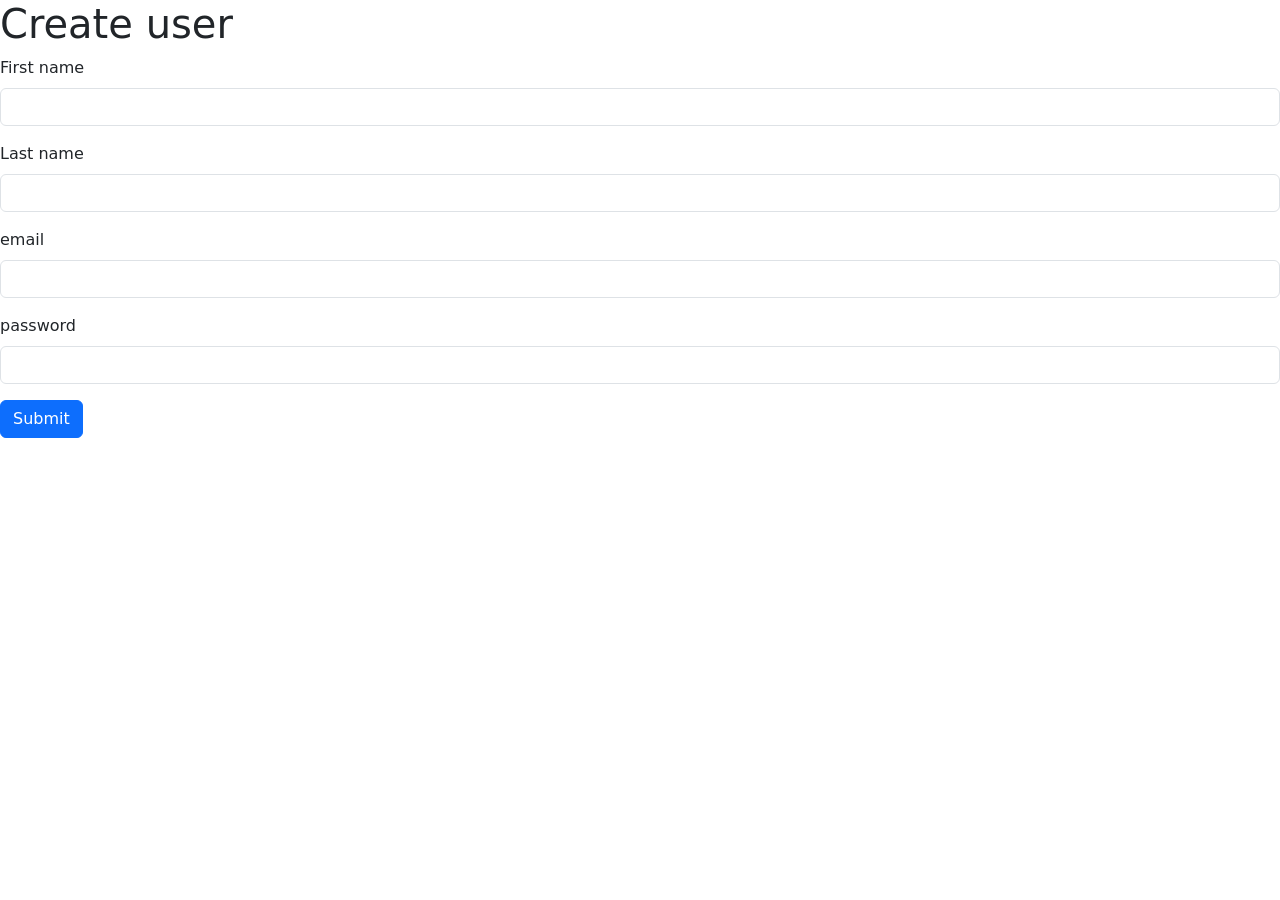
<file: CRUD/API/test/create.html>
<!doctype html>
<html lang="en">
  <head>
    <!-- Required meta tags -->
    <meta charset="utf-8">
    <meta name="viewport" content="width=device-width, initial-scale=1">

    <!-- Bootstrap CSS -->
    <link href="https://cdn.jsdelivr.net/npm/bootstrap@5.0.2/dist/css/bootstrap.min.css" rel="stylesheet" integrity="sha384-EVSTQN3/azprG1Anm3QDgpJLIm9Nao0Yz1ztcQTwFspd3yD65VohhpuuCOmLASjC" crossorigin="anonymous">

    <title>Hello, world!</title>
  </head>
  <body>
    <div class="container"></div>
        <form onsubmit="return false">
            <div class="row">
                <h1>Create user</h1>
            </div>
            <div class="mb-3">
                <label for="exampleInputEmail1" class="form-label">First name</label>
                <input type="text" class="form-control" id="first_name">
            </div>
            <div class="mb-3">
                <label for="exampleInputEmail1" class="form-label">Last name</label>
                <input type="text" class="form-control" id="last_name">
            </div>
            <div class="mb-3">
                <label for="exampleInputEmail1" class="form-label">email</label>
                <input type="text" class="form-control" id="email">
            </div>
            <div class="mb-3">
                <label for="exampleInputEmail1" class="form-label">password</label>
                <input type="text" class="form-control" id="password">
            </div>
        <button type="button" onclick="user_create()" class="btn btn-primary">Submit</button>
        </form>
    </div>
    <script src="https://cdn.jsdelivr.net/npm/bootstrap@5.0.2/dist/js/bootstrap.bundle.min.js" integrity="sha384-MrcW6ZMFYlzcLA8Nl+NtUVF0sA7MsXsP1UyJoMp4YLEuNSfAP+JcXn/tWtIaxVXM" crossorigin="anonymous"></script>
  </body>
</html>

<script>
var user_create = function(){
    var myHeaders = new Headers();
    myHeaders.append("Content-Type", "application/json");

    var raw = JSON.stringify({
    "first_name": document.getElementById('first_name').value,
    "last_name": document.getElementById('last_name').value,
    "email": document.getElementById('email').value,
    "password": document.getElementById('password').value
    });

    var requestOptions = {
    method: 'POST',
    headers: myHeaders,
    body: raw,
    redirect: 'follow'
    };

    fetch("http://localhost/CRUD/API/users/create.php", requestOptions)
    .then(response => response.text())
    .then(result => {
        var jsonObj = JSON.parse(result);
        if (jsonObj.status == 'complete'){
            alert('Add completed');
            window.close();
        }
        else{
            alert('error');
        }
    })
    .catch(error => console.log('error', error));
}
</script>
</file>
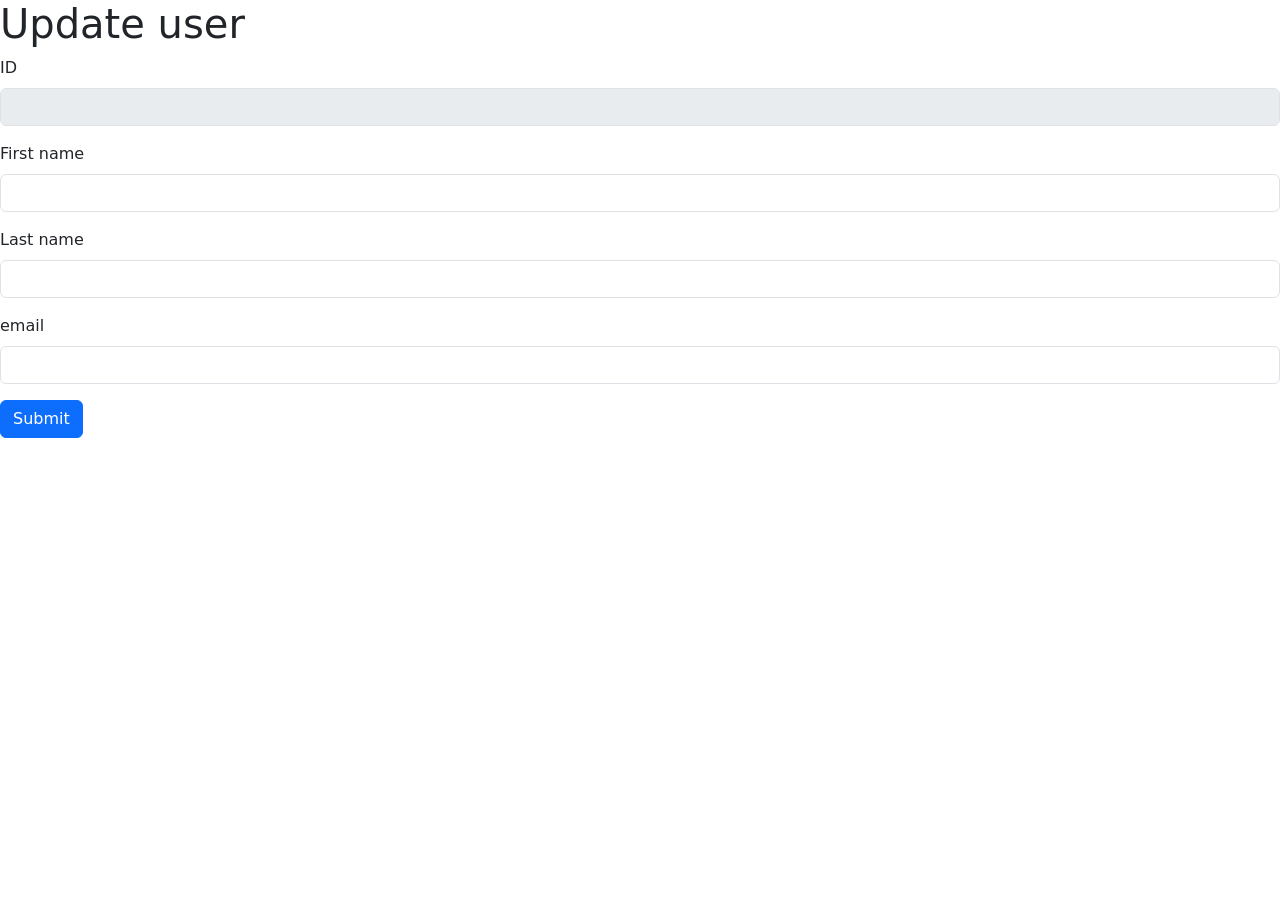
<file: CRUD/API/test/edit.html>
<!doctype html>
<html lang="en">
  <head>
    <!-- Required meta tags -->
    <meta charset="utf-8">
    <meta name="viewport" content="width=device-width, initial-scale=1">

    <!-- Bootstrap CSS -->
    <link href="https://cdn.jsdelivr.net/npm/bootstrap@5.0.2/dist/css/bootstrap.min.css" rel="stylesheet" integrity="sha384-EVSTQN3/azprG1Anm3QDgpJLIm9Nao0Yz1ztcQTwFspd3yD65VohhpuuCOmLASjC" crossorigin="anonymous">

    <title>Hello, world!</title>
  </head>
  <body onload="user_readone()">
    <div class="container"></div>
        <form onsubmit="return false">
            <div class="row">
                <h1>Update user</h1>
            </div>
            <div class="mb-3">
                <label for="id" class="form-label">ID</label>
                <input type="text" class="form-control" id="id" disabled>
            </div>
            <div class="mb-3">
                <label for="exampleInputEmail1" class="form-label">First name</label>
                <input type="text" class="form-control" id="fname">
            </div>
            <div class="mb-3">
                <label for="exampleInputEmail1" class="form-label">Last name</label>
                <input type="text" class="form-control" id="lname">
            </div>
            <div class="mb-3">
                <label for="exampleInputEmail1" class="form-label">email</label>
                <input type="text" class="form-control" id="email">
            </div>
        <button type="button" onclick="user_update()" class="btn btn-primary">Submit</button>
        </form>
    </div>
    <script src="https://cdn.jsdelivr.net/npm/bootstrap@5.0.2/dist/js/bootstrap.bundle.min.js" integrity="sha384-MrcW6ZMFYlzcLA8Nl+NtUVF0sA7MsXsP1UyJoMp4YLEuNSfAP+JcXn/tWtIaxVXM" crossorigin="anonymous"></script>
  </body>
</html>

<script>
var user_readone = function(){
    const params = new URLSearchParams(window.location.search);
    const id = params.get('id');
    var requestOptions = {
        method: 'GET',
        redirect: 'follow'
    };

    fetch("http://localhost/CRUD/API/users/readone.php?id=" + id, requestOptions)
        .then(response => response.text())
        .then(result => {
            var jsonObj = JSON.parse(result);
            document.getElementById('id').value = jsonObj.user_id;
            document.getElementById('fname').value = jsonObj.first_name;
            document.getElementById('lname').value = jsonObj.last_name;
            document.getElementById('email').value = jsonObj.email;
        })
        .catch(error => console.log('error', error));
}

var user_update = function(){
    var myHeaders = new Headers();
    myHeaders.append("Content-Type", "application/json");

    var raw = JSON.stringify({
        "id": document.getElementById('id').value,
        "fname": document.getElementById('fname').value,
        "lname": document.getElementById('lname').value,
        "email": document.getElementById('email').value
    });

    var requestOptions = {
        method: 'PATCH',
        headers: myHeaders,
        body: raw,
        redirect: 'follow'
    };

    fetch("http://localhost/CRUD/API/users/update.php", requestOptions)
    .then(response => response.text())
    .then(result => {
        var jsonObj = JSON.parse(result);
        if (jsonObj.status == 'complete'){
            alert('Update completed');
            window.open('index.html')
        }
        else{
            alert('error');
        }
    })
    .catch(error => console.log('error', error));
}
</script>
</file>
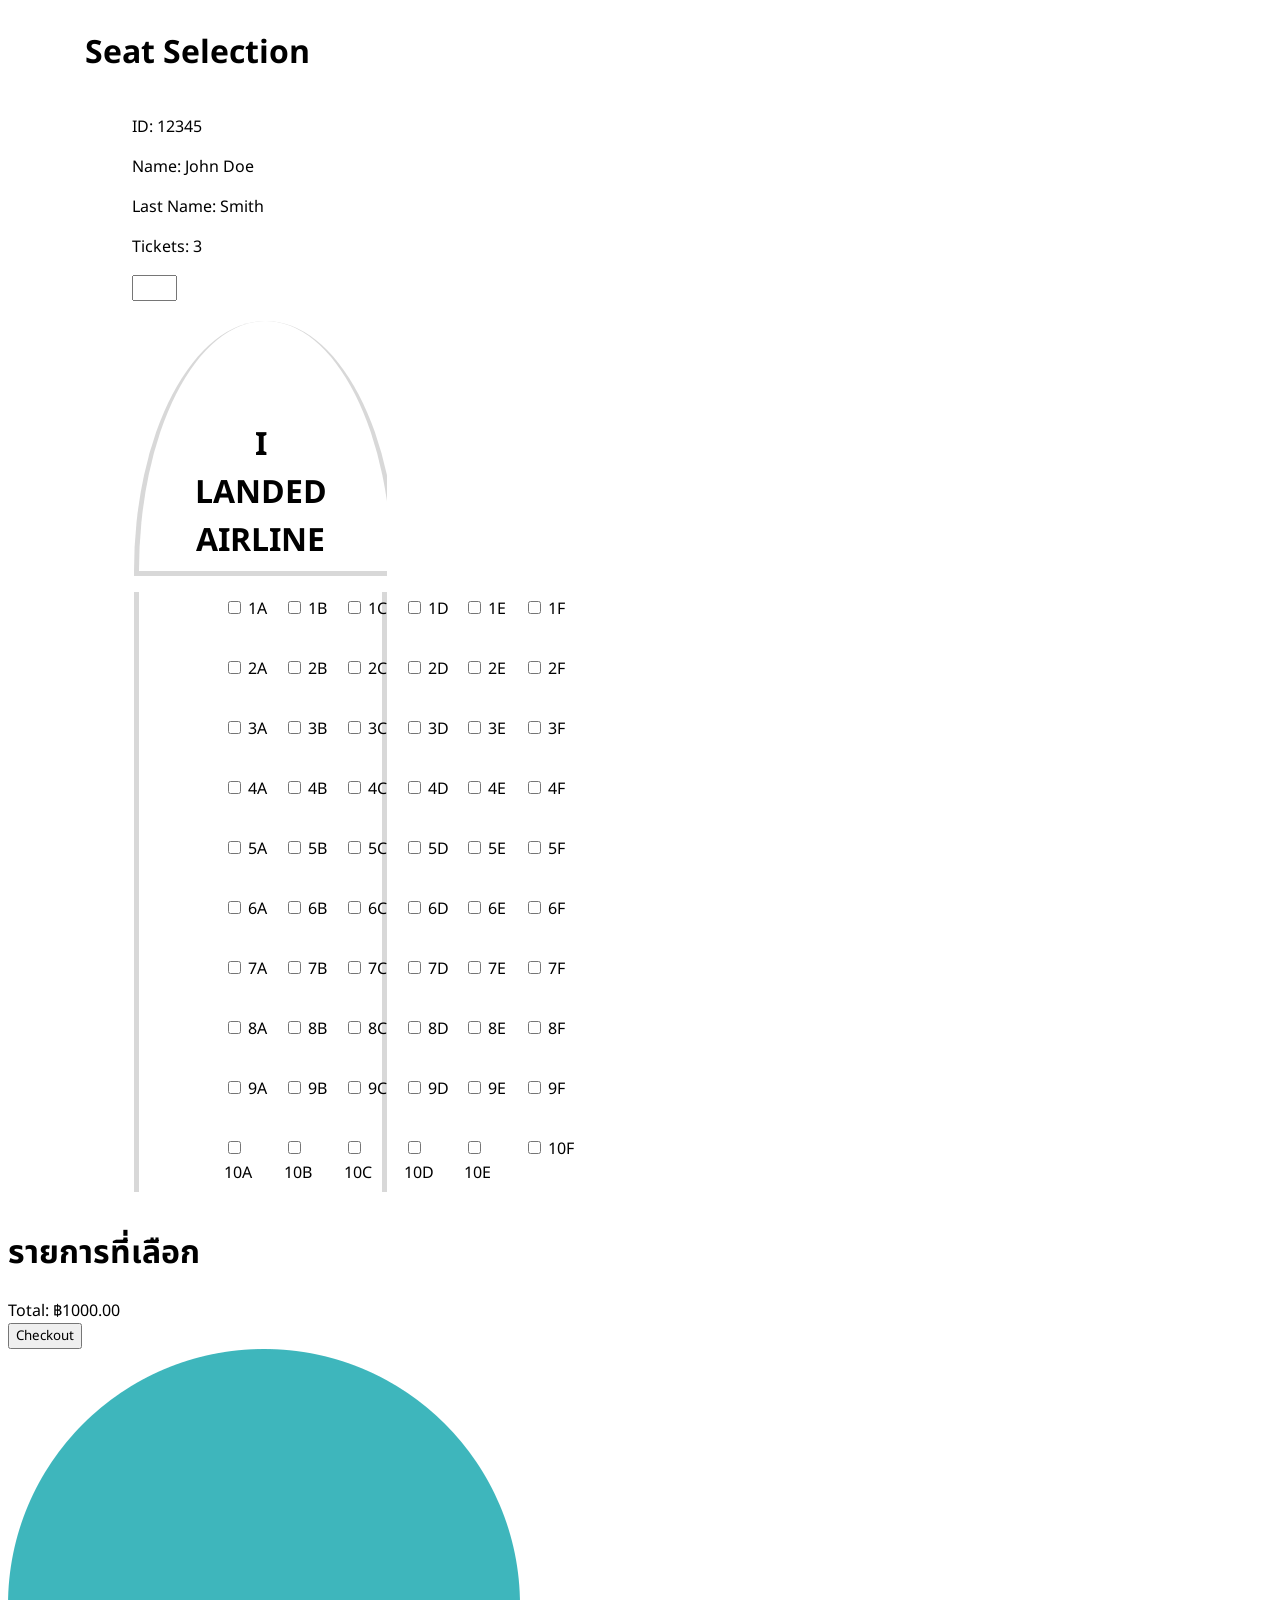
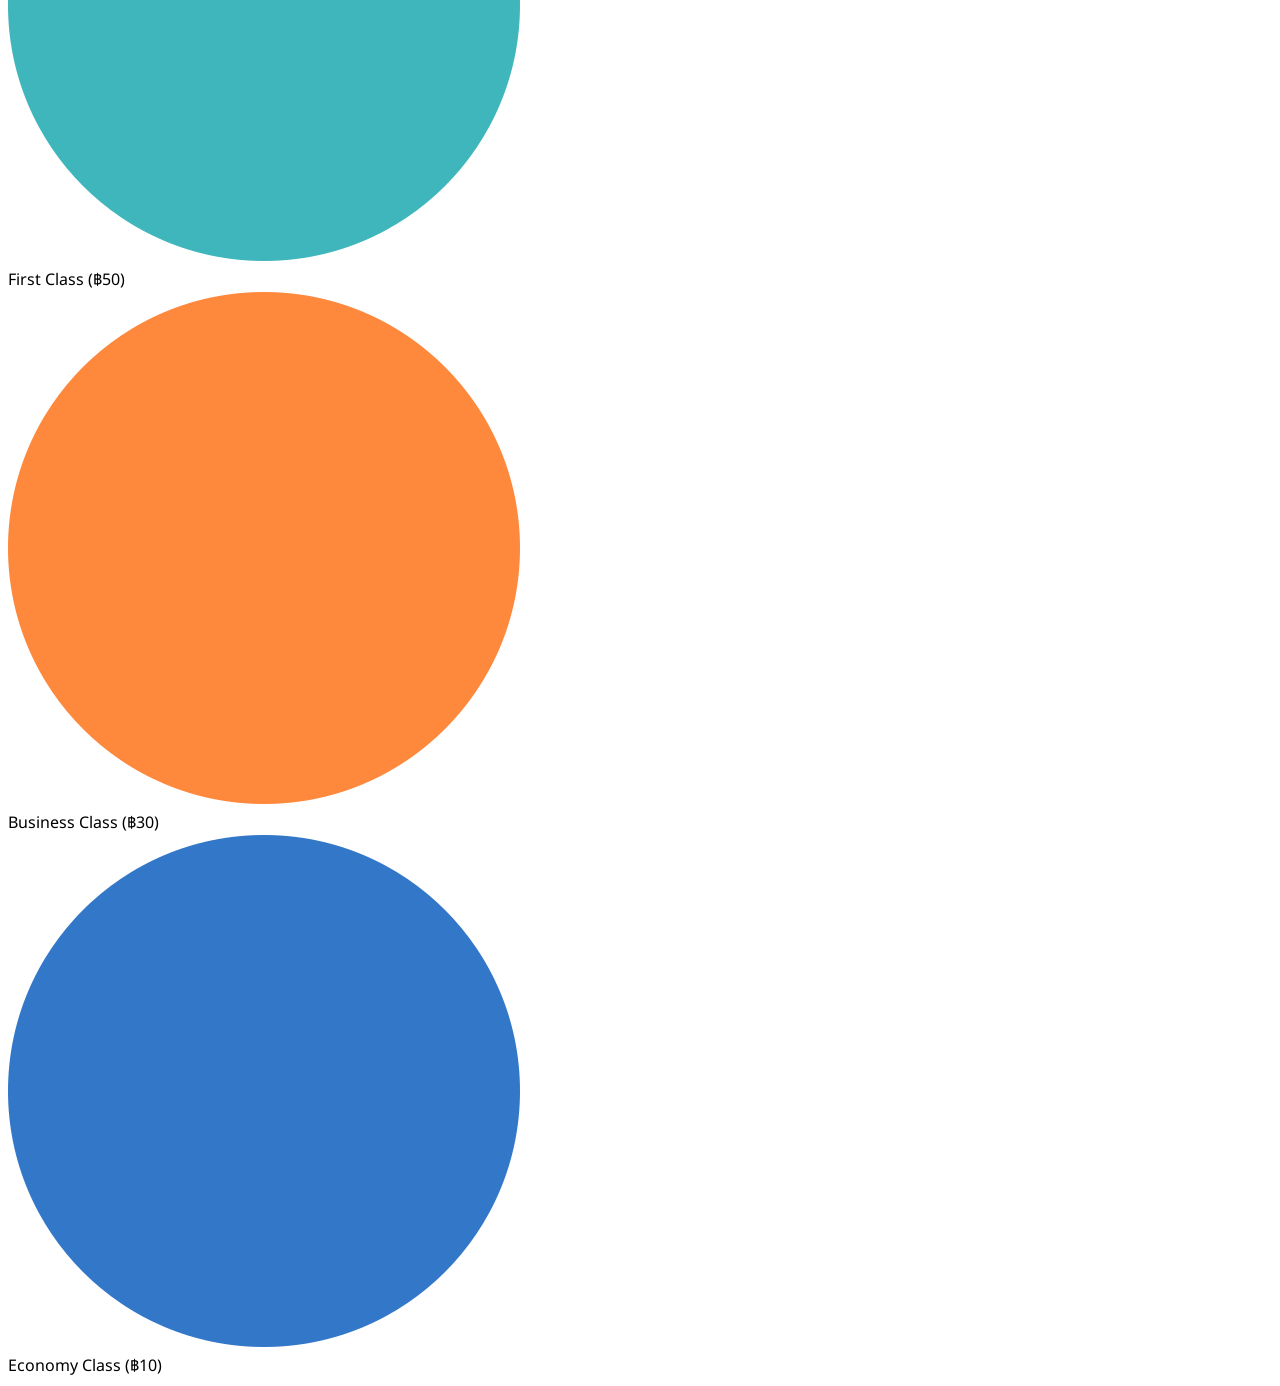
<file: PAGE/SEAT/aircraft1/aircraft1.html>
<!DOCTYPE html>
<html lang="en">

<head>
  <meta charset="UTF-8">
  <meta name="viewport" content="width=device-width, initial-scale=1.0">
  <title>Document</title>
  <link rel="stylesheet" href="aircraft1.css">
  <link rel="stylesheet" href="https://fonts.googleapis.com/css2?family=Noto Sans Thai:wght@600&display=swap">
</head>

<body>

  <div class="row--customer">
    <div class="header-seat">
      <h1>Seat Selection</h1>
    </div>
    <div class="frame">
      <div class="customer-info">
        <p>ID: 12345</p>
        <p>Name: John Doe</p>
        <p>Last Name: Smith</p>
        <p>Tickets: 3</p>
        <input type="number" id="ticketQuantity" min="1" max="6">
      </div>
    </div>
  </div>

  <div class="aircraft">
    <div class="plane">
      <div class="cockpit">
        <h1>I LANDED AIRLINE</h1>
      </div>
      <div class="exit exit--front fuselage">

      </div>
      <ol class="cabin fuselage">
        <li class="row row--1">
          <ol class="seats" type="A">
            <li class="seat">
              <input type="checkbox" id="1A" onchange="seatChanged(this)" class="seat-group1" />
              <label for="1A">1A</label>
            </li>
            <li class="seat">
              <input type="checkbox" id="1B" onchange="seatChanged(this)" class="seat-group1" />
              <label for="1B">1B</label>
            </li>
            <li class="seat">
              <input type="checkbox" id="1C" onchange="seatChanged(this)" class="seat-group1" />
              <label for="1C">1C</label>
            </li>
            <!-- <li class="seat">
              <input type="checkbox" disabled id="1D" onchange="seatChanged(this)" class="seat-group1" />
              <label for="1D">Occupied</label>
            </li> -->
            <li class="seat">
              <input type="checkbox" id="1D" onchange="seatChanged(this)" class="seat-group1" />
              <label for="1D">1D</label>
            </li>
            <li class="seat">
              <input type="checkbox" id="1E" onchange="seatChanged(this)" class="seat-group1" />
              <label for="1E">1E</label>
            </li>
            <li class="seat">
              <input type="checkbox" id="1F" onchange="seatChanged(this)" class="seat-group1" />
              <label for="1F">1F</label>
            </li>
          </ol>
        </li>
        <li class="row row--2">
          <ol class="seats" type="A">
            <li class="seat">
              <input type="checkbox" id="2A" onchange="seatChanged(this)" class="seat-group2" />
              <label for="2A">2A</label>
            </li>
            <li class="seat">
              <input type="checkbox" id="2B" onchange="seatChanged(this)" class="seat-group2" />
              <label for="2B">2B</label>
            </li>
            <li class="seat">
              <input type="checkbox" id="2C" onchange="seatChanged(this)" class="seat-group2" />
              <label for="2C">2C</label>
            </li>
            <li class="seat">
              <input type="checkbox" id="2D" onchange="seatChanged(this)" class="seat-group2" />
              <label for="2D">2D</label>
            </li>
            <li class="seat">
              <input type="checkbox" id="2E" onchange="seatChanged(this)" class="seat-group2" />
              <label for="2E">2E</label>
            </li>
            <li class="seat">
              <input type="checkbox" id="2F" onchange="seatChanged(this)" class="seat-group2" />
              <label for="2F">2F</label>
            </li>
          </ol>
        </li>
        <li class="row row--3">
          <ol class="seats" type="A">
            <li class="seat">
              <input type="checkbox" id="3A" onchange="seatChanged(this)" class="seat-group3" />
              <label for="3A">3A</label>
            </li>
            <li class="seat">
              <input type="checkbox" id="3B" onchange="seatChanged(this)" class="seat-group3" />
              <label for="3B">3B</label>
            </li>
            <li class="seat">
              <input type="checkbox" id="3C" onchange="seatChanged(this)" class="seat-group3" />
              <label for="3C">3C</label>
            </li>
            <li class="seat">
              <input type="checkbox" id="3D" onchange="seatChanged(this)" class="seat-group3" />
              <label for="3D">3D</label>
            </li>
            <li class="seat">
              <input type="checkbox" id="3E" onchange="seatChanged(this)" class="seat-group3" />
              <label for="3E">3E</label>
            </li>
            <li class="seat">
              <input type="checkbox" id="3F" onchange="seatChanged(this)" class="seat-group3" />
              <label for="3F">3F</label>
            </li>
          </ol>
        </li>
        <li class="row row--4">
          <ol class="seats" type="A">
            <li class="seat">
              <input type="checkbox" id="4A" onchange="seatChanged(this)" class="seat-group4" />
              <label for="4A">4A</label>
            </li>
            <li class="seat">
              <input type="checkbox" id="4B" onchange="seatChanged(this)" class="seat-group4" />
              <label for="4B">4B</label>
            </li>
            <li class="seat">
              <input type="checkbox" id="4C" onchange="seatChanged(this)" class="seat-group4" />
              <label for="4C">4C</label>
            </li>
            <li class="seat">
              <input type="checkbox" id="4D" onchange="seatChanged(this)" class="seat-group4" />
              <label for="4D">4D</label>
            </li>
            <li class="seat">
              <input type="checkbox" id="4E" onchange="seatChanged(this)" class="seat-group4" />
              <label for="4E">4E</label>
            </li>
            <li class="seat">
              <input type="checkbox" id="4F" onchange="seatChanged(this)" class="seat-group4" />
              <label for="4F">4F</label>
            </li>
          </ol>
        </li>
        <li class="row row--5">
          <ol class="seats" type="A">
            <li class="seat">
              <input type="checkbox" id="5A" onchange="seatChanged(this)" class="seat-group5" />
              <label for="5A">5A</label>
            </li>
            <li class="seat">
              <input type="checkbox" id="5B" onchange="seatChanged(this)" class="seat-group5" />
              <label for="5B">5B</label>
            </li>
            <li class="seat">
              <input type="checkbox" id="5C" onchange="seatChanged(this)" class="seat-group5" />
              <label for="5C">5C</label>
            </li>
            <li class="seat">
              <input type="checkbox" id="5D" onchange="seatChanged(this)" class="seat-group5" />
              <label for="5D">5D</label>
            </li>
            <li class="seat">
              <input type="checkbox" id="5E" onchange="seatChanged(this)" class="seat-group5" />
              <label for="5E">5E</label>
            </li>
            <li class="seat">
              <input type="checkbox" id="5F" onchange="seatChanged(this)" class="seat-group5" />
              <label for="5F">5F</label>
            </li>
          </ol>
        </li>
        <li class="row row--6">
          <ol class="seats" type="A">
            <li class="seat">
              <input type="checkbox" id="6A" onchange="seatChanged(this)" class="seat-group6" />
              <label for="6A">6A</label>
            </li>
            <li class="seat">
              <input type="checkbox" id="6B" onchange="seatChanged(this)" class="seat-group6" />
              <label for="6B">6B</label>
            </li>
            <li class="seat">
              <input type="checkbox" id="6C" onchange="seatChanged(this)" class="seat-group6" />
              <label for="6C">6C</label>
            </li>
            <li class="seat">
              <input type="checkbox" id="6D" onchange="seatChanged(this)" class="seat-group6" />
              <label for="6D">6D</label>
            </li>
            <li class="seat">
              <input type="checkbox" id="6E" onchange="seatChanged(this)" class="seat-group6" />
              <label for="6E">6E</label>
            </li>
            <li class="seat">
              <input type="checkbox" id="6F" onchange="seatChanged(this)" class="seat-group6" />
              <label for="6F">6F</label>
            </li>
          </ol>
        </li>
        <li class="row row--7">
          <ol class="seats" type="A">
            <li class="seat">
              <input type="checkbox" id="7A" onchange="seatChanged(this)" class="seat-group7" />
              <label for="7A">7A</label>
            </li>
            <li class="seat">
              <input type="checkbox" id="7B" onchange="seatChanged(this)" class="seat-group7" />
              <label for="7B">7B</label>
            </li>
            <li class="seat">
              <input type="checkbox" id="7C" onchange="seatChanged(this)" class="seat-group7" />
              <label for="7C">7C</label>
            </li>
            <li class="seat">
              <input type="checkbox" id="7D" onchange="seatChanged(this)" class="seat-group7" />
              <label for="7D">7D</label>
            </li>
            <li class="seat">
              <input type="checkbox" id="7E" onchange="seatChanged(this)" class="seat-group7" />
              <label for="7E">7E</label>
            </li>
            <li class="seat">
              <input type="checkbox" id="7F" onchange="seatChanged(this)" class="seat-group7"/>
              <label for="7F">7F</label>
            </li>
          </ol>
        </li>
        <li class="row row--8">
          <ol class="seats" type="A">
            <li class="seat">
              <input type="checkbox" id="8A" onchange="seatChanged(this)" />
              <label for="8A">8A</label>
            </li>
            <li class="seat">
              <input type="checkbox" id="8B" onchange="seatChanged(this)" />
              <label for="8B">8B</label>
            </li>
            <li class="seat">
              <input type="checkbox" id="8C" onchange="seatChanged(this)" />
              <label for="8C">8C</label>
            </li>
            <li class="seat">
              <input type="checkbox" id="8D" onchange="seatChanged(this)" />
              <label for="8D">8D</label>
            </li>
            <li class="seat">
              <input type="checkbox" id="8E" onchange="seatChanged(this)" />
              <label for="8E">8E</label>
            </li>
            <li class="seat">
              <input type="checkbox" id="8F" onchange="seatChanged(this)" />
              <label for="8F">8F</label>
            </li>
          </ol>
        </li>
        <li class="row row--9">
          <ol class="seats" type="A">
            <li class="seat">
              <input type="checkbox" id="9A" onchange="seatChanged(this)" />
              <label for="9A">9A</label>
            </li>
            <li class="seat">
              <input type="checkbox" id="9B" onchange="seatChanged(this)" />
              <label for="9B">9B</label>
            </li>
            <li class="seat">
              <input type="checkbox" id="9C" onchange="seatChanged(this)" />
              <label for="9C">9C</label>
            </li>
            <li class="seat">
              <input type="checkbox" id="9D" onchange="seatChanged(this)" />
              <label for="9D">9D</label>
            </li>
            <li class="seat">
              <input type="checkbox" id="9E" onchange="seatChanged(this)" />
              <label for="9E">9E</label>
            </li>
            <li class="seat">
              <input type="checkbox" id="9F" onchange="seatChanged(this)" />
              <label for="9F">9F</label>
            </li>
          </ol>
        </li>
        <li class="row row--10">
          <ol class="seats" type="A">
            <li class="seat">
              <input type="checkbox" id="10A" onchange="seatChanged(this)" />
              <label for="10A">10A</label>
            </li>
            <li class="seat">
              <input type="checkbox" id="10B" onchange="seatChanged(this)" />
              <label for="10B">10B</label>
            </li>
            <li class="seat">
              <input type="checkbox" id="10C" onchange="seatChanged(this)" />
              <label for="10C">10C</label>
            </li>
            <li class="seat">
              <input type="checkbox" id="10D" onchange="seatChanged(this)" />
              <label for="10D">10D</label>
            </li>
            <li class="seat">
              <input type="checkbox" id="10E" onchange="seatChanged(this)" />
              <label for="10E">10E</label>
            </li>
            <li class="seat">
              <input type="checkbox" id="10F" onchange="seatChanged(this)" />
              <label for="10F">10F</label>
            </li>
          </ol>
        </li>
      </ol>
      <div class="exit exit--back fuselage">

      </div>
    </div>
  </div>
  <div class="price">
    <div class="cartlock">
      <div class="header-cart">
        <h1>รายการที่เลือก</h1>
      </div>
      <div class="ticketlock">
        <div id="selected-seats-list">
        </div>
      </div>
      <div class="sum-price">
        <div class="text-price">
          <span>Total:</span>
          <span>฿1000.00</span>
        </div>
      </div>
      <div class="button-checkout">
        <button id="selectSeatsButton">Checkout</button>
      </div>
    </div>
    <div class="detail-color-class">
      <div class="detail-first-class">
        <img src="../public/circle-firstclass.png" alt="">
        <div class="text-first-class">
          <span>First Class</span>
          <span>(฿50)</span>
        </div>
      </div>
      <div class="detail-business-class">
        <img src="../public/circle-businessclass.png" alt="">
        <div class="text-business-class">
          <span>Business Class</span>
          <span>(฿30)</span>
        </div>
      </div>
      <div class="detail-economy-class">
        <img src="../public/circle-economyclass.png" alt="">
        <div class="text-economy-class">
          <span>Economy Class</span>
          <span>(฿10)</span>
        </div>
      </div>
    </div>
  </div>

  <script>
    let selectedSeatsCount = 0; // สร้างตัวแปรเพื่อเก็บจำนวนที่ถูกเลือก

    function seatChanged(checkbox) {
      const seatId = checkbox.id;
      const label = checkbox.nextElementSibling.textContent;
      const selectedSeatsList = document.getElementById("selected-seats-list");

      if (checkbox.checked) {
        const listItem = document.createElement("li");
        listItem.textContent = label;
        listItem.setAttribute("data-seat-id", seatId);
        selectedSeatsList.appendChild(listItem);

        selectedSeatsCount++; // เพิ่มจำนวนที่ถูกเลือกเมื่อ checkbox ถูกตรวจสอบ

        // ตรวจสอบจำนวนที่ถูกเลือกและกำหนดสีตามจำนวน
        if (seatId >= "1A" && seatId <= "3F") {
          listItem.classList.add("blue-bg"); // เพิ่ม CSS class "blue-bg" เพื่อกำหนดสีพื้นหลังเป็นสีฟ้า
        } else if (seatId >= "4A" && seatId <= "7F") {
          listItem.classList.add("orange-bg"); // เพิ่ม CSS class "orange-bg" เพื่อกำหนดสีพื้นหลังเป็นสีส้ม
        } else{
          listItem.classList.add("blue1-bg"); // เพิ่ม CSS class "blue-bg" เพื่อกำหนดสีพื้นหลังเป็นสีฟ้า
        }
      } else {
        const listItemToRemove = selectedSeatsList.querySelector(`[data-seat-id="${seatId}"]`);
        if (listItemToRemove) {
          selectedSeatsList.removeChild(listItemToRemove);
          selectedSeatsCount--; // ลดจำนวนที่ถูกเลือกเมื่อ checkbox ถูกยกเลิก
        }
      }
    }

      document.getElementById("selectSeatsButton").addEventListener("click", function () {
        const ticketQuantity = parseInt(document.getElementById("ticketQuantity").value);
        if (selectedSeatsCount > ticketQuantity) {
          alert("คุณเลือกเกินจำนวนตั๋วที่ระบุ");
          // ครั้งที่คลิกปุ่ม "เลือกที่นั่ง" เราไม่จำเป็นต้องเปลี่ยนค่า checkbox
          // แต่สามารถให้ผู้ใช้เลือกใหม่หรือลดจำนวนตั๋วเพิ่มเอง
        }
      });
  </script>

</body>

</html>
</file>
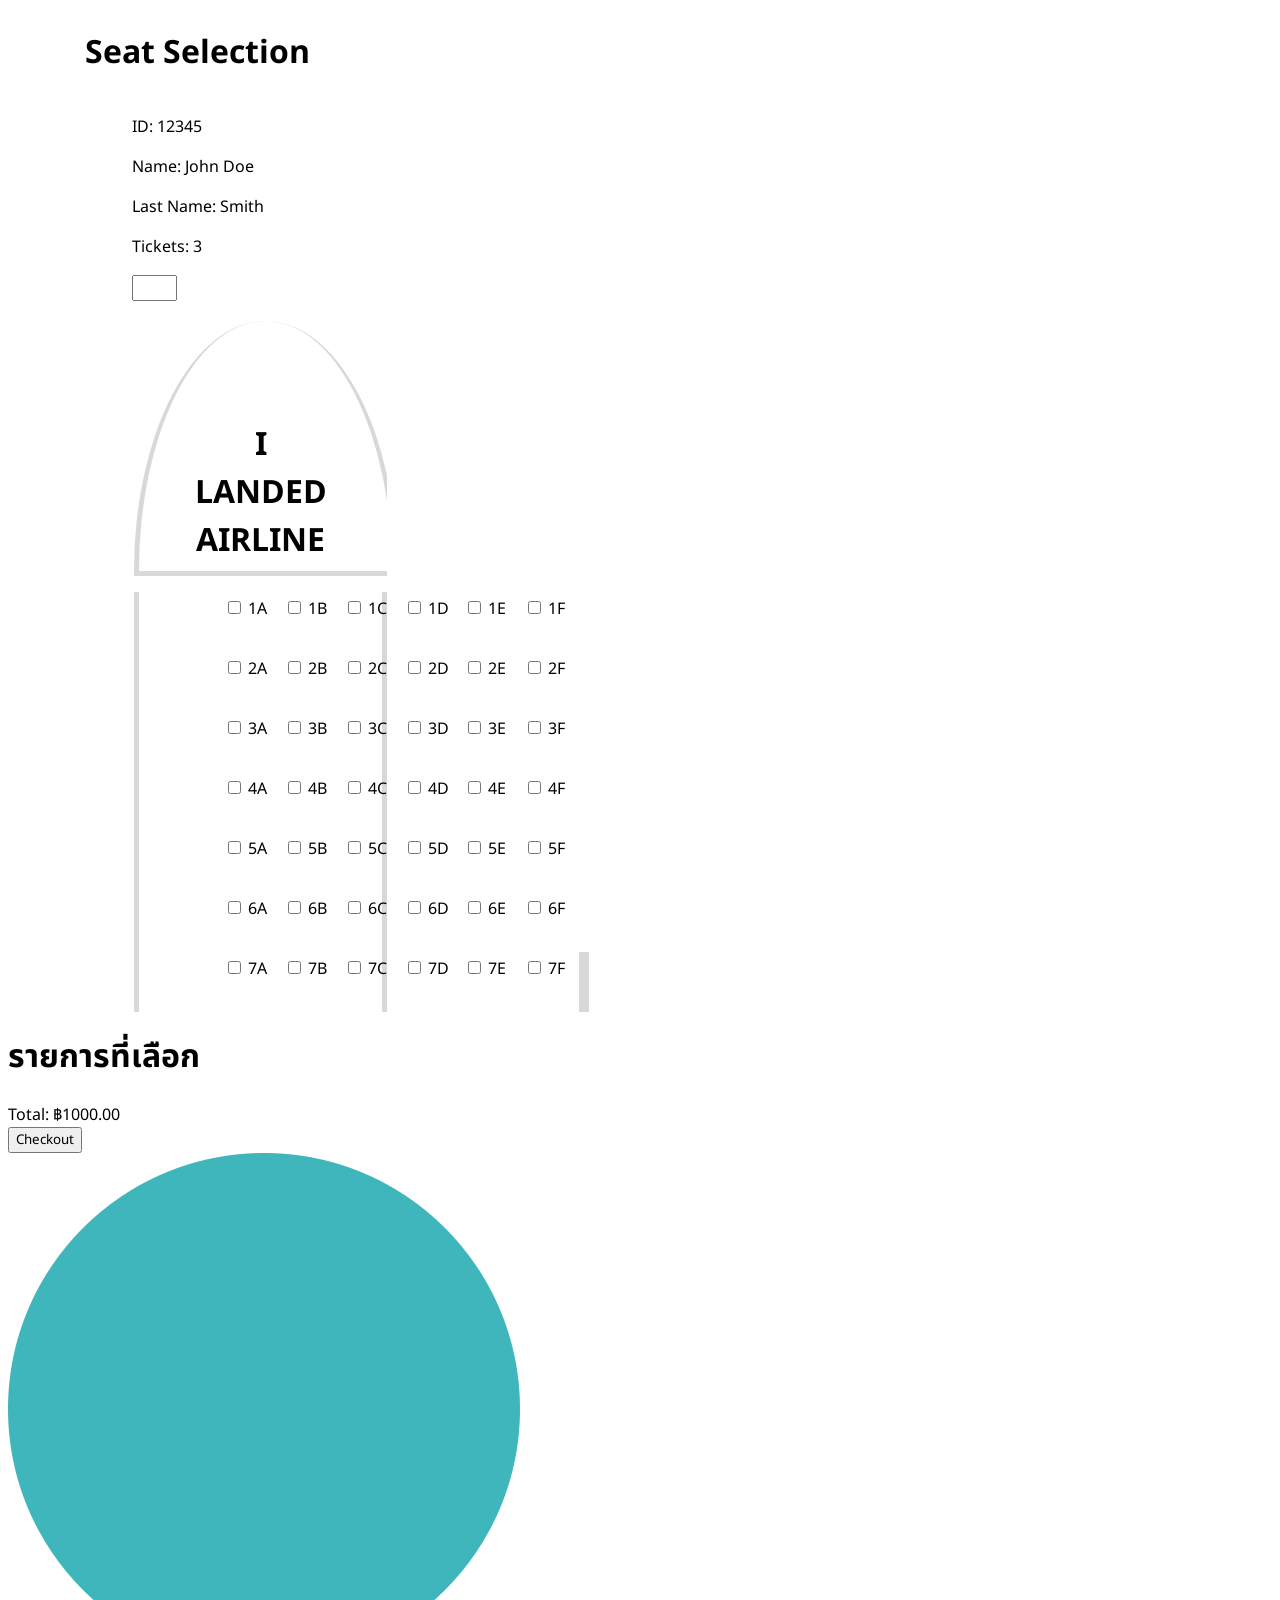
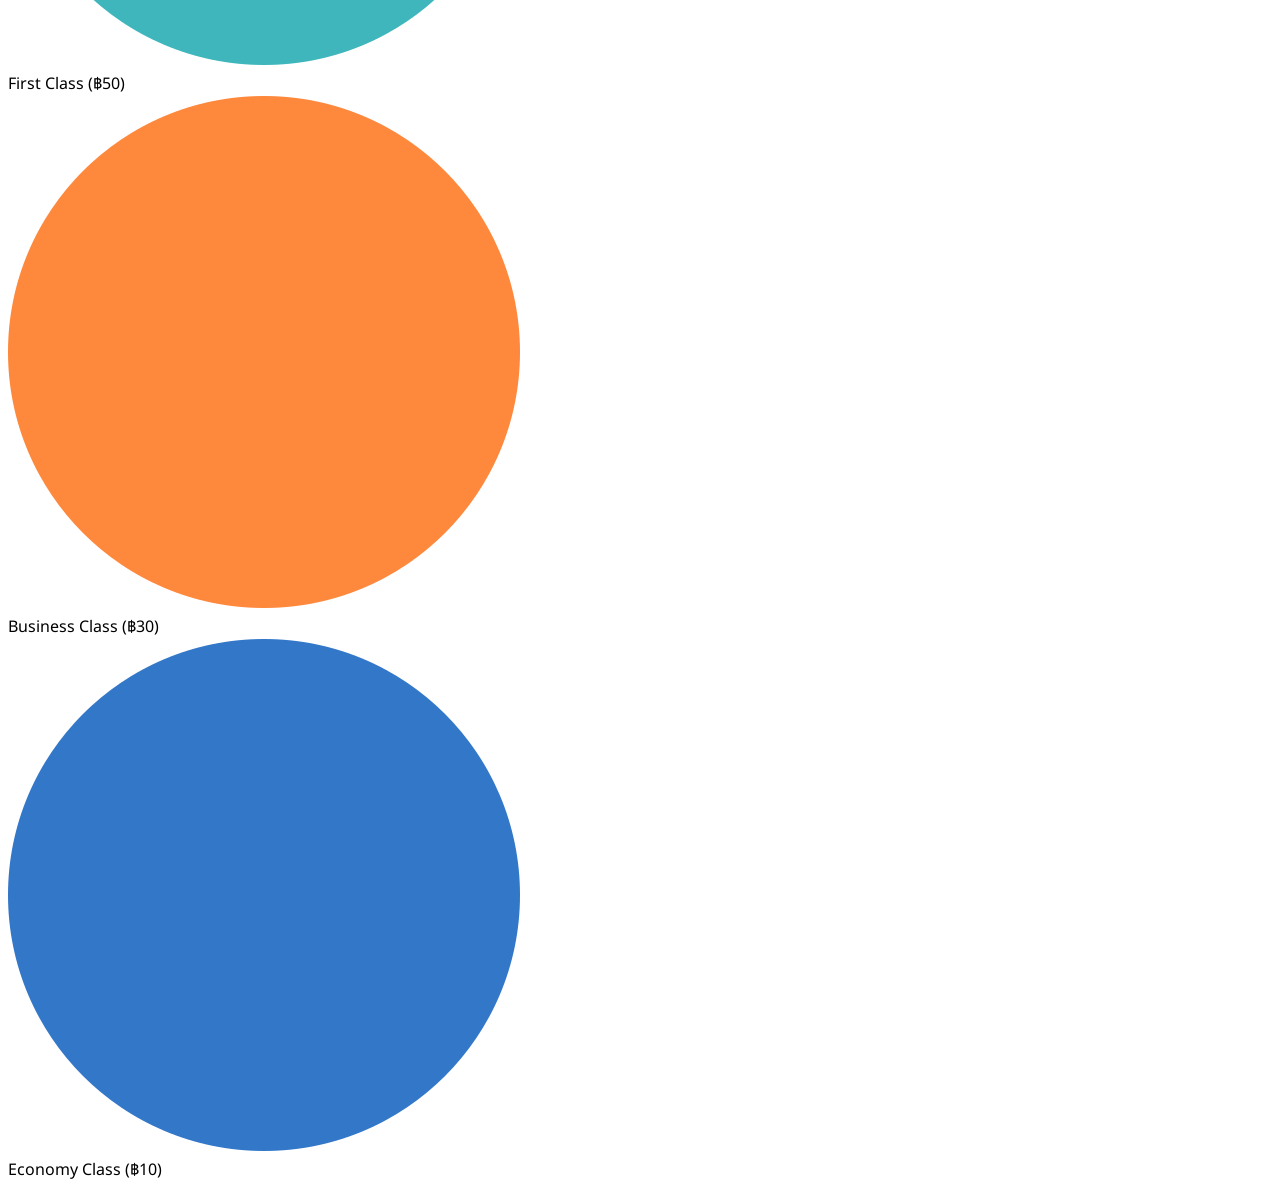
<file: PAGE/SEAT/aircraft2/aircraft2.html>
<!DOCTYPE html>
<html lang="en">

<head>
  <meta charset="UTF-8">
  <meta name="viewport" content="width=device-width, initial-scale=1.0">
  <title>Document</title>
  <link rel="stylesheet" href="aircraft2.css">
  <link rel="stylesheet" href="https://fonts.googleapis.com/css2?family=Noto Sans Thai:wght@600&display=swap">
</head>

<body>

  <div class="row--customer">
    <div class="header-seat">
      <h1>Seat Selection</h1>
    </div>
    <div class="frame">
      <div class="customer-info">
        <p>ID: 12345</p>
        <p>Name: John Doe</p>
        <p>Last Name: Smith</p>
        <p>Tickets: 3</p>
        <input type="number" id="ticketQuantity" min="1" max="6">
      </div>
    </div>
  </div>

  <div class="aircraft">
    <div class="plane">
      <div class="cockpit">
        <h1>I LANDED AIRLINE</h1>
      </div>
      <div class="exit exit--front fuselage">

      </div>
      <ol class="cabin fuselage">
        <li class="row row--1">
          <ol class="seats" type="A">
            <li class="seat">
              <input type="checkbox" id="1A" onchange="seatChanged(this)" class="seat-group1" />
              <label for="1A">1A</label>
            </li>
            <li class="seat">
              <input type="checkbox" id="1B" onchange="seatChanged(this)" class="seat-group1" />
              <label for="1B">1B</label>
            </li>
            <li class="seat">
              <input type="checkbox" id="1C" onchange="seatChanged(this)" class="seat-group1" />
              <label for="1C">1C</label>
            </li>
            <!-- <li class="seat">
              <input type="checkbox" disabled id="1D" onchange="seatChanged(this)" class="seat-group1" />
              <label for="1D">Occupied</label>
            </li> -->
            <li class="seat">
              <input type="checkbox" id="1D" onchange="seatChanged(this)" class="seat-group1" />
              <label for="1D">1D</label>
            </li>
            <li class="seat">
              <input type="checkbox" id="1E" onchange="seatChanged(this)" class="seat-group1" />
              <label for="1E">1E</label>
            </li>
            <li class="seat">
              <input type="checkbox" id="1F" onchange="seatChanged(this)" class="seat-group1" />
              <label for="1F">1F</label>
            </li>
          </ol>
        </li>
        <li class="row row--2">
          <ol class="seats" type="A">
            <li class="seat">
              <input type="checkbox" id="2A" onchange="seatChanged(this)" class="seat-group2" />
              <label for="2A">2A</label>
            </li>
            <li class="seat">
              <input type="checkbox" id="2B" onchange="seatChanged(this)" class="seat-group2" />
              <label for="2B">2B</label>
            </li>
            <li class="seat">
              <input type="checkbox" id="2C" onchange="seatChanged(this)" class="seat-group2" />
              <label for="2C">2C</label>
            </li>
            <li class="seat">
              <input type="checkbox" id="2D" onchange="seatChanged(this)" class="seat-group2" />
              <label for="2D">2D</label>
            </li>
            <li class="seat">
              <input type="checkbox" id="2E" onchange="seatChanged(this)" class="seat-group2" />
              <label for="2E">2E</label>
            </li>
            <li class="seat">
              <input type="checkbox" id="2F" onchange="seatChanged(this)" class="seat-group2" />
              <label for="2F">2F</label>
            </li>
          </ol>
        </li>
        <li class="row row--3">
          <ol class="seats" type="A">
            <li class="seat">
              <input type="checkbox" id="3A" onchange="seatChanged(this)" class="seat-group3" />
              <label for="3A">3A</label>
            </li>
            <li class="seat">
              <input type="checkbox" id="3B" onchange="seatChanged(this)" class="seat-group3" />
              <label for="3B">3B</label>
            </li>
            <li class="seat">
              <input type="checkbox" id="3C" onchange="seatChanged(this)" class="seat-group3" />
              <label for="3C">3C</label>
            </li>
            <li class="seat">
              <input type="checkbox" id="3D" onchange="seatChanged(this)" class="seat-group3" />
              <label for="3D">3D</label>
            </li>
            <li class="seat">
              <input type="checkbox" id="3E" onchange="seatChanged(this)" class="seat-group3" />
              <label for="3E">3E</label>
            </li>
            <li class="seat">
              <input type="checkbox" id="3F" onchange="seatChanged(this)" class="seat-group3" />
              <label for="3F">3F</label>
            </li>
          </ol>
        </li>
        <li class="row row--4">
          <ol class="seats" type="A">
            <li class="seat">
              <input type="checkbox" id="4A" onchange="seatChanged(this)" class="seat-group4" />
              <label for="4A">4A</label>
            </li>
            <li class="seat">
              <input type="checkbox" id="4B" onchange="seatChanged(this)" class="seat-group4" />
              <label for="4B">4B</label>
            </li>
            <li class="seat">
              <input type="checkbox" id="4C" onchange="seatChanged(this)" class="seat-group4" />
              <label for="4C">4C</label>
            </li>
            <li class="seat">
              <input type="checkbox" id="4D" onchange="seatChanged(this)" class="seat-group4" />
              <label for="4D">4D</label>
            </li>
            <li class="seat">
              <input type="checkbox" id="4E" onchange="seatChanged(this)" class="seat-group4" />
              <label for="4E">4E</label>
            </li>
            <li class="seat">
              <input type="checkbox" id="4F" onchange="seatChanged(this)" class="seat-group4" />
              <label for="4F">4F</label>
            </li>
          </ol>
        </li>
        <li class="row row--5">
          <ol class="seats" type="A">
            <li class="seat">
              <input type="checkbox" id="5A" onchange="seatChanged(this)" class="seat-group5" />
              <label for="5A">5A</label>
            </li>
            <li class="seat">
              <input type="checkbox" id="5B" onchange="seatChanged(this)" class="seat-group5" />
              <label for="5B">5B</label>
            </li>
            <li class="seat">
              <input type="checkbox" id="5C" onchange="seatChanged(this)" class="seat-group5" />
              <label for="5C">5C</label>
            </li>
            <li class="seat">
              <input type="checkbox" id="5D" onchange="seatChanged(this)" class="seat-group5" />
              <label for="5D">5D</label>
            </li>
            <li class="seat">
              <input type="checkbox" id="5E" onchange="seatChanged(this)" class="seat-group5" />
              <label for="5E">5E</label>
            </li>
            <li class="seat">
              <input type="checkbox" id="5F" onchange="seatChanged(this)" class="seat-group5" />
              <label for="5F">5F</label>
            </li>
          </ol>
        </li>
        <li class="row row--6">
          <ol class="seats" type="A">
            <li class="seat">
              <input type="checkbox" id="6A" onchange="seatChanged(this)" class="seat-group6" />
              <label for="6A">6A</label>
            </li>
            <li class="seat">
              <input type="checkbox" id="6B" onchange="seatChanged(this)" class="seat-group6" />
              <label for="6B">6B</label>
            </li>
            <li class="seat">
              <input type="checkbox" id="6C" onchange="seatChanged(this)" class="seat-group6" />
              <label for="6C">6C</label>
            </li>
            <li class="seat">
              <input type="checkbox" id="6D" onchange="seatChanged(this)" class="seat-group6" />
              <label for="6D">6D</label>
            </li>
            <li class="seat">
              <input type="checkbox" id="6E" onchange="seatChanged(this)" class="seat-group6" />
              <label for="6E">6E</label>
            </li>
            <li class="seat">
              <input type="checkbox" id="6F" onchange="seatChanged(this)" class="seat-group6" />
              <label for="6F">6F</label>
            </li>
          </ol>
        </li>
        <li class="row row--7">
          <ol class="seats" type="A">
            <li class="seat">
              <input type="checkbox" id="7A" onchange="seatChanged(this)" class="seat-group7" />
              <label for="7A">7A</label>
            </li>
            <li class="seat">
              <input type="checkbox" id="7B" onchange="seatChanged(this)" class="seat-group7" />
              <label for="7B">7B</label>
            </li>
            <li class="seat">
              <input type="checkbox" id="7C" onchange="seatChanged(this)" class="seat-group7" />
              <label for="7C">7C</label>
            </li>
            <li class="seat">
              <input type="checkbox" id="7D" onchange="seatChanged(this)" class="seat-group7" />
              <label for="7D">7D</label>
            </li>
            <li class="seat">
              <input type="checkbox" id="7E" onchange="seatChanged(this)" class="seat-group7" />
              <label for="7E">7E</label>
            </li>
            <li class="seat">
              <input type="checkbox" id="7F" onchange="seatChanged(this)" class="seat-group7"/>
              <label for="7F">7F</label>
            </li>
          </ol>
        
      <div class="exit exit--back fuselage">

      </div>
    </div>
  </div>
  <div class="price">
    <div class="cartlock">
      <div class="header-cart">
        <h1>รายการที่เลือก</h1>
      </div>
      <div class="ticketlock">
        <div id="selected-seats-list">
        </div>
      </div>
      <div class="sum-price">
        <div class="text-price">
          <span>Total:</span>
          <span>฿1000.00</span>
        </div>
      </div>
      <div class="button-checkout">
        <button id="selectSeatsButton">Checkout</button>
      </div>
    </div>
    <div class="detail-color-class">
      <div class="detail-first-class">
        <img src="../public/circle-firstclass.png" alt="">
        <div class="text-first-class">
          <span>First Class</span>
          <span>(฿50)</span>
        </div>
      </div>
      <div class="detail-business-class">
        <img src="../public/circle-businessclass.png" alt="">
        <div class="text-business-class">
          <span>Business Class</span>
          <span>(฿30)</span>
        </div>
      </div>
      <div class="detail-economy-class">
        <img src="../public/circle-economyclass.png" alt="">
        <div class="text-economy-class">
          <span>Economy Class</span>
          <span>(฿10)</span>
        </div>
      </div>
    </div>
  </div>

  <script>
    let selectedSeatsCount = 0; // สร้างตัวแปรเพื่อเก็บจำนวนที่ถูกเลือก

    function seatChanged(checkbox) {
      const seatId = checkbox.id;
      const label = checkbox.nextElementSibling.textContent;
      const selectedSeatsList = document.getElementById("selected-seats-list");

      if (checkbox.checked) {
        const listItem = document.createElement("li");
        listItem.textContent = label;
        listItem.setAttribute("data-seat-id", seatId);
        selectedSeatsList.appendChild(listItem);

        selectedSeatsCount++; // เพิ่มจำนวนที่ถูกเลือกเมื่อ checkbox ถูกตรวจสอบ

        // ตรวจสอบจำนวนที่ถูกเลือกและกำหนดสีตามจำนวน
        if (seatId >= "1A" && seatId <= "2F") {
          listItem.classList.add("blue-bg"); // เพิ่ม CSS class "blue-bg" เพื่อกำหนดสีพื้นหลังเป็นสีฟ้า
        } else if (seatId >= "3A" && seatId <= "5F") {
          listItem.classList.add("orange-bg"); // เพิ่ม CSS class "orange-bg" เพื่อกำหนดสีพื้นหลังเป็นสีส้ม
        } else{
          listItem.classList.add("blue1-bg"); // เพิ่ม CSS class "blue-bg" เพื่อกำหนดสีพื้นหลังเป็นสีฟ้า
        }
      } else {
        const listItemToRemove = selectedSeatsList.querySelector(`[data-seat-id="${seatId}"]`);
        if (listItemToRemove) {
          selectedSeatsList.removeChild(listItemToRemove);
          selectedSeatsCount--; // ลดจำนวนที่ถูกเลือกเมื่อ checkbox ถูกยกเลิก
        }
      }
    }

      document.getElementById("selectSeatsButton").addEventListener("click", function () {
        const ticketQuantity = parseInt(document.getElementById("ticketQuantity").value);
        if (selectedSeatsCount > ticketQuantity) {
          alert("คุณเลือกเกินจำนวนตั๋วที่ระบุ");
          // ครั้งที่คลิกปุ่ม "เลือกที่นั่ง" เราไม่จำเป็นต้องเปลี่ยนค่า checkbox
          // แต่สามารถให้ผู้ใช้เลือกใหม่หรือลดจำนวนตั๋วเพิ่มเอง
        }
      });
  </script>

</body>

</html>
</file>
<file: PAGE/ALLNAVBAR/navbar_login.css>
*{
    padding: 0;
    margin: 0;
    box-sizing: border-box;
    font-family:"Noto Sans Thai";
}

.logo_airline{
    width: 120px;
    margin-left: 20px;
}
.logo_doorout{
    width: 22px;
    transform: translateY(5px);
    margin-left: 20px;
}

/* bg */
.hero{
    height: 100vh;
    width: 100% ;
    background-color: rgba(255,255,255);
    background-size: cover;
    background-position: center;
}

/* navbar */
nav{
    display: flex;
    align-items: center;
    justify-content: flex-start;
    background-color: #ebecf0;
    box-shadow: 0 4px 4px rgba(0, 0, 0, 0.25);
    padding: 0px;
}

ul{
    flex-grow: 1;
    padding-left: 5%;
}

/* left */
/* พวกหน้าแรก คำสั่งซื้อ แนะนำ สถานที่ */
li{
    display: inline-block;
    margin: 2%;
    font-size: large;
}

li a{
    text-decoration: none;
    color: black;
    transition: color 0.3s;
}


/* right */
/* text สวัสดี , username, icon logout */
.rightcontainer{
    padding-right: 40px;
    display:flex;
    justify-content: flex-end;
    align-items: center;
}

.text_hello,.text_username{
    width: auto;
    height: 38px;
    font-size: large;
    border: 0px;
    transition: background-color 0.3s, color 0.3s;
}

.button-sign-up{
    padding-left: 10px;
    padding-right: 10px;
    color:#555555;
    background-color: #BABABA;
    border-radius: 30px;
}

.button-sign-in{
    padding-left: 10px;
    padding-right: 10px;
    color:#555555;
    background-color:#C0C0C0;
    border-radius: 30px;
    margin-right: 10px;
}

/* hover */
.button-sign-in:hover,.button-sign-up:hover{
    cursor: pointer;
    color:#FFFFFF;
    background-color:#2E5AA3;
}

li a:hover{
   color: #1F97D4;
}
</file>
<file: PAGE/ORDER/order.css>
*{
    padding: 0;
    margin: 0;
    box-sizing: border-box;
    font-family:"Noto Sans Thai";
}

object {
    margin: 0;
    padding: 0;
    border: none;
    display: block;
    width: 100%;
}


body{
    flex-direction: column;
}

.box{
    display: flex;
    height: 1580px;
    background: white;   
    width: 100%;
    transform: translateY(-18px);
}.leftlock{
    background: linear-gradient(to bottom, #007AA5, #ffffff);
    width: 30%;
    height: 100%;
}.rightlock{
    width: 70%;
    height: 100%;
    background-color: white;
}.myorder{
    display: flex;
    padding-left: 20%;
    align-items: center;
    gap: 5%;
    height: 100px;
}.myorder img{
    width: 35px;
    height: 35px;
}.myorder p{
    font-size: 20px;
    color: white;
}.listbook{
    display: flex;
    padding-left: 20%;
    align-items: center;
    gap: 5%;
    height: 100px;
}.listbook img{
    width: 35px;
    height: 35px;
}.listbook p{
    font-size: 20px;
    color: white;
}.myacc{
    display: flex;
    padding-left: 20%;
    align-items: center;
    gap: 5%;
    height: 100px;
    width: 100%;
}.myacc img{
    width: 35px;
    height: 35px;
}.myacc p{
    font-size: 20px;
    color: white;
}.headerleftlock{
    display: flex;
    flex-direction: column;
    margin-top: 10%;
}.editacc{
    display: flex;
    padding-left: 20%;
    align-items: center;
    gap: 5%;
    height: 100px;
    width: 100%;
}.editacc img{
    width: 35px;
    height: 35px;
}.editacc p{
    font-size: 20px;
    color: white;
}.deleteacc{
    display: flex;
    padding-left: 20%;
    align-items: center;
    gap: 5%;
    height: 100px;
    width: 100%;
}.deleteacc img{
    width: 35px;
    height: 35px;
}.deleteacc p{
    font-size: 20px;
    color: white;
}.show-hide-myorder{
    width: 100%;
    height: 100%;
    display: none;
    flex-direction: column;
}.text-myorder,.text-listbook,.text-myacc,.text-editacc,.text-deleteacc{
    cursor: pointer;
}.show-hide-listbook{
    background-color: rgb(0, 255, 145);
    width: 100%;
    height: 100%;
    display: none;
}.show-hide-myacc{
    width: 100%;
    height: 100%;
    display: none;
}.show-hide-editacc{
    width: 100%;
    height: 100%;
    display: none;
}.show-hide-deleteacc{
    width: 100%;
    height: 100%;
    display: none;
}.content-myorder{
    display: flex;
    align-items: center;
    justify-content: center;
}.list1-order{
    background-color: white;
    width: 60%;
    height: 250px;
    border-radius: 11px;
    border-style: solid;
    border-width: 1px;
    border-color: gray;
    box-shadow: 0 4px 4px rgba(0, 0, 0, 0.25);
}.header-myorder{
    display: flex;
    align-items: center;
    width: 100%;
    height: 10%;
    padding-left: 5%;
}.listbarblue{
    width: 100%;
    height: 20%;
    background-color: #007AA5;
    border-top-left-radius: 11px;
    border-top-right-radius: 11px;
    display: flex;
    align-items: center;
    padding-left: 2%;
    gap: 3%;
}.listbarblue p1,p3{
    color: white;
    font-size: 18px;
}.listname{
    width: 100%;
    height: 33%;
    display: flex;
    align-items: center;
    gap: 1%;
    padding: 1%;
    padding-left: 2%;
}.listwhere{
    width: 100%;
    height: 33%;
    display: flex;
    align-items: center;
    gap: 1%;
    padding: 1%;
    padding-left: 2%;
}.listclass{
    width: 100%;
    height: 34%;
    display: flex;
    align-items: center;
    padding: 1%;
    padding-left: 2%;
    justify-content: space-between;
}.listwhere span{
    font-size: 20px;
}.listname span{
    font-size: 20px;
}.listclass p{
    font-size: 20px;
}.listcontent{
    margin-top: 10px;
}.button-seeticket button{
    width: 120px;
    height: 30px;
    color: white;
    background-color: #007AA5;
    border-radius: 21px;
    border-width: 0px;
    cursor: pointer;
}.button-seeticket{
    padding-right: 2%;
}.listwhere img{
    width: 35px;
    height: 35px;
}.listname img{
    width: 30px;
    height: 30px;
}.listclass img{
    width: 30px;
    height: 30px;
}.allin-listclass{
    display: flex;
    align-items: center;
    justify-content: space-between;
}.deletelock2{
    width: 50%;
    height: 300px;
    background-color: white;
    border-radius: 11px;
    border-width: 1px;
    border-style: solid;
    border-color: red;
    margin-top: 20%;
    display: flex;
    flex-direction: column;
    align-items: center;
    justify-content: center;
}.deletelock{
    display: flex;
    align-items: center;
    justify-content: center;
}.header-delete{
    display: flex;
    flex-direction: column;
    align-items: center;
    justify-content: center;
    margin-top: 5%;
}.header-delete p1,p2{
    color: black;
    font-size: 20px;
}.delete-content p{
    font-size: 18px;
}.delete-content{
    margin-top: 2%;
}.all-button-delete button{
    background-color: red;
    cursor: pointer;
    color: white;
    width: 120px;
    height: 30px;
    border-radius: 5px;
    border-width: 0px;
}.deletelock2 img{
    width: 55px;
    height: 55px;
}.myacclock{
    width: 100%;
    height: 100%;
    display: flex;
    align-items: center;
    flex-direction: column;
    background-color: rgba(247,249,250,1.00);
}.myaccpv{
    width: 50%;
    height: 450px;
    background-color: #ffffff;
    box-shadow: 0 4px 4px rgba(0, 0, 0, 0.25);
    border-radius: 11px;
    display: flex;
    flex-direction: column;
}.header-pv{
    width: 100%;
    height: 60px;
    background-color: #ffffff;
    border-bottom: 1px solid rgb(195, 195, 195);
    display: flex;
    align-items: center;
    
}.header-pv p{
    font-size: 25px;
    padding-left: 5%;
}.content-pv{
    display: flex;
    flex-direction: column;
    justify-content: center;
    margin-top: 20px;
}.name-title p{
    font-size: 18px;
}.name-title{
    padding-left: 5%;
}.box-title{
    width: 70px;
    height: 30px;
    border-width: 1px;
    border-radius: 5px;
    border-style: solid;
    border-color: rgb(195, 195, 195);
    display: flex;
    align-items: center;
}.box-title p{
    font-size: 15px;
    padding-left: 5%;
}.allname p{
    font-size: 18px;
}.allname{
    padding-left: 5%;
    margin-top: 10px;
}.box-name{
    width: 200px;
    height: 30px;
    border-width: 1px;
    border-radius: 5px;
    border-style: solid;
    border-color: rgb(195, 195, 195);
    display: flex;
    align-items: center;
}.box-name span{
    font-size: 15px;
    padding-left: 5%;
}.data-pv p{
    font-size: 18px;
}.data-pv{
    padding-left: 5%;
    margin-top: 10px;
}.box-date{
    width: 200px;
    height: 30px;
    border-width: 1px;
    border-radius: 5px;
    border-style: solid;
    border-color: rgb(195, 195, 195);
    display: flex;
    align-items: center;
}.box-date p{
    font-size: 15px;
    padding-left: 5%;
}.phone-pv p{
    font-size: 18px;
}.phone-pv{
    padding-left: 5%;
    margin-top: 10px;
}.box-phone{
    width: 200px;
    height: 30px;
    border-width: 1px;
    border-radius: 5px;
    border-style: solid;
    border-color: rgb(195, 195, 195);
    display: flex;
    align-items: center;
}.box-phone p{
    font-size: 15px;
    padding-left: 5%;
}.iduser-pv p{
    font-size: 18px;
}.iduser-pv{
    padding-left: 5%;
    margin-top: 10px;
}.box-iduser{
    width: 200px;
    height: 30px;
    border-width: 1px;
    border-radius: 5px;
    border-style: solid;
    border-color: rgb(195, 195, 195);
    display: flex;
    align-items: center;
}.box-iduser p{
    font-size: 15px;
    padding-left: 5%;
}.myaccemail{
    width: 50%;
    height: 150px;
    background-color: white;
    box-shadow: 0 4px 4px rgba(0, 0, 0, 0.25);
    border-radius: 11px;
    display: flex;
    margin-top: 20px;
    flex-direction: column;
}.header-email{
    width: 100%;
    height: 60px;
    background-color: #ffffff;
    border-bottom: 1px solid rgb(195, 195, 195);
    display: flex;
    align-items: center;
    
}.header-email p{
    font-size: 25px;
    padding-left: 5%;
}.box-email{
    width: 200px;
    height: 30px;
    border-width: 1px;
    border-radius: 5px;
    border-style: solid;
    border-color: rgb(195, 195, 195);
    display: flex;
    align-items: center;
}.box-email p{
    font-size: 15px;
    padding-left: 5%;
}.content-email{
    padding-left: 5%;
    margin-top: 20px;
    display: flex;
}.myaccpassword{
    width: 50%;
    height: 200px;
    background-color: white;
    box-shadow: 0 4px 4px rgba(0, 0, 0, 0.25);
    border-radius: 11px;
    display: flex;
    margin-top: 20px;
    flex-direction: column;
}.header-password{
    width: 100%;
    height: 60px;
    background-color: #ffffff;
    border-bottom: 1px solid rgb(195, 195, 195);
    display: flex;
    align-items: center;
    
}.header-password p{
    font-size: 25px;
    padding-left: 5%;
}.box-password{
    width: 200px;
    height: 30px;
    border-width: 1px;
    border-radius: 5px;
    border-style: solid;
    border-color: rgb(195, 195, 195);
    display: flex;
    align-items: center;
}.box-password p{
    font-size: 15px;
    padding-left: 5%;
}.content-password{
    margin-top: 20px;
    display: flex;
    gap: 4%;
    align-items: center;
    justify-content: center;
}.editlock{
    width: 100%;
    height: 100%;
    display: flex;
    align-items: center;
    flex-direction: column;
    background-color: rgba(247,249,250,1.00);
}.box-email-edit input{
    width: 200px;
    height: 30px;
    border-radius: 5px;
}.box-password-edit input{
    width: 160px;
    height: 30px;
    border-radius: 5px;
    padding-left: 5%;
}.box-email-edit{
    width: 100%;
    height: 100%;
}.box-password-edit{
    width: 100%;
    height: 100%;
}button{
    width: 170px;
    height: 40px;
    margin-top: 20px;
    border-radius: 5px;
    cursor: pointer;
    background-color: rgb(12, 144, 39);
    color: white;
    font-size: 20px;
    border: none;
}
.submitform2{
    display: flex;
    align-items: center;
}

.form{
    display: flex;
    align-items: center;
    flex-direction: column;
    box-shadow: 0 4px 4px rgba(0, 0, 0, 0.25);
    border-radius: 11px;
    width: 50%;
    height: 200px;
    background-color: white;
    margin-top: 30px;
}
</file>
<file: PAGE/SEAT/aircraft1/aircraft1.css>
* {
  font-family: "Noto Sans Thai";
}

.seat {
  width: 50px;
  height: 50px;
  margin: 5px;
  display: inline-block;
  cursor: pointer;
  position: relative;
}
.seat-name {
  position: absolute;
  top: 50%;
  left: 50%;
  transform: translate(-50%, -50%);
}

.checkbox-wrapper-1 .checkbox-tile .reserved {
  display: flex;
  flex-direction: column;
  align-items: center;
  justify-content: center;
  width: 50px;
  min-height: 45px;
  border-radius: 0.5rem;
  border: 2px solid #0e2c50;
  background-color: #b0b19f;
  box-shadow: 0 5px 10px rgba(0, 0, 0, 0.1);
  transition: 0.15s ease;
  cursor: pointer;
  position: relative;
}

.reserved {
  display: flex;
  flex-direction: column;
  align-items: center;
  justify-content: center;
  width: 50px;
  min-height: 45px;
  border-radius: 0.5rem;
  border: 1px solid #ff0d59;
  background-color: #c83342;
  box-shadow: 0 5px 10px rgba(0, 0, 0, 0.1);
  transition: 0.15s ease;
  cursor: pointer;
  position: relative;
  z-index: 2;
}

#seatContainer {
  text-align: centerrgb(255, 0, 0)
  
}.one-for-all{
  width: 100%;
  height: 100%;
  display: flex;
}

.passengerList{
  width: 30%;
  height: 100%;
  display: flex;
  align-items: center;
  justify-content: center;
}

.seat_plane{
  width: 40%;
  height: 100%;
  display: flex;
  align-items: center;
  justify-content: center;
  flex-direction: column;
}

.seat_contentright{
  width: 30%;
  height: 100%;
  display: flex;
  flex-direction: column;
  align-items: center;
  justify-content: center;
}

.box_list{
  width: 400px;
  display: flex;
  flex-direction: column;
  align-items: center;
  justify-content: center;
}

.content-passenger{
  width: 100%;
  height: 100%;
  border-radius: 11px;
  border-color: gray;
  border-style: solid;
  border-width: 1px;
  box-shadow: 15px 15px 30px #bebebe,
  -15px -15px 30px #ffffff;
}
.box_duo{
  width: 100%;
  display: flex;
  flex-direction: column;
  align-items: center;
  justify-content: center;
}
.header2-seatpair{
  width: 100%;
  height: 180px;
  display: flex;
  gap: 2%;
  align-items: center;
  justify-content: center;
  flex-direction: column;
  border-radius: 11px;
  border-color: gray;
  border-style: solid;
  border-width: 1px;
  box-shadow: 15px 15px 30px #bebebe,
  -15px -15px 30px #ffffff;
}

.button_gogo{
  display: flex;
  width: 100%;
  height: 200px;
  margin-top: 20px;
  align-items: center;
  justify-content: center;
}

.button_gogo button{
  width: 150px;
  height: 50px;
  background-color: #e53c4a;
  cursor: pointer;
  color: white;
  border: none;
  border-radius: 11px;
  font-size:15px;
}

.button_gogo button:hover{
  background-color: #a32c36;
  transform: background-color 0.8s ease;
}

.plane {
  margin: 20px auto;
  width: 50%;
}.aircraft{
  width: 40%;
}.cockpit {
  height: 250px;
  position: relative;
  overflow: hidden;
  text-align: center;
  border-bottom: 5px solid #d8d8d8;
}
.cockpit:before {
  content: "";
  display: block;
  position: absolute;
  top: 0;
  left: 0;
  height: 500px;
  width: 100%;
  border-radius: 50%;
  border-right: 5px solid #d8d8d8;
  border-left: 5px solid #d8d8d8;
}
.cockpit h1 {
  width: 60%;
  margin: 100px auto 35px auto;
}.row--customer {
  display: flex;
  width: 30%;
  flex-direction: column;
  align-items: center;
  justify-content: center;
}
.seats {
  display: flex;
  flex-direction: row;
  flex-wrap: nowrap;
  justify-content: flex-start;
}
.checkbox-wrapper-1 *,
  .checkbox-wrapper-1 *:after,
  .checkbox-wrapper-1 *:before {
  box-sizing: border-box;
}

.checkbox-wrapper-1 .checkbox-input {
  clip: rect(0 0 0 0);
  -webkit-clip-path: inset(100%);
  clip-path: inset(100%);
  height: 1px;
  overflow: hidden;
  position: absolute;
  white-space: nowrap;
  width: 1px;
}

.checkbox-wrapper-1 .checkbox-input:checked + .checkbox-tile {
  border-color: #3377c8;
  box-shadow: 0 5px 10px rgba(0, 0, 0, 0.1);
  color: #3377c8;
  background-color: rgb(163, 163, 163);
}

.checkbox-wrapper-1 .checkbox-input:checked + .checkbox-tile:before {
  transform: scale(1);
  transform: translate(-5px,-6px);
  opacity: 1;
  background-color: #3377c8;
  border-color: #3377c8;
  color: #fff;
  content: "✓";
}

.checkbox-wrapper-1 .checkbox-input:checked + .checkbox-tile,
  .checkbox-wrapper-1 .checkbox-input:checked + .checkbox-tile .checkbox-label {
  color: #3377c8;
}

.checkbox-wrapper-1 .checkbox-input:focus + .checkbox-tile {
  border-color: #3377c8;
  box-shadow: 0 5px 10px rgba(0, 0, 0, 0.1), 0 0 0 4px #b5c9fc;
}

.checkbox-wrapper-1 .checkbox-tile {
  display: flex;
  flex-direction: column;
  align-items: center;
  justify-content: center;
  width: 50px;
  min-height: 45px;
  border-radius: 0.5rem;
  border: 2px solid #3377c8;
  background-color: #3377c8;
  box-shadow: 0 5px 10px rgba(0, 0, 0, 0.1);
  transition: 0.15s ease;
  cursor: pointer;
  position: relative;
}

.checkbox-wrapper-1 .checkbox-tile:before {
  content: "";
  font-size: 12px;
  position: absolute;
  display: flex;
  justify-content: center;
  align-items: center;
  width: 1.25rem;
  height: 1.25rem;
  border: 2px solid #b5bfd9;
  border-radius: 50%;
  top: 0.25rem;
  left: 0.25rem;
  opacity: 0;
  transform: scale(0);
  transition: 0.25s ease;
}

.checkbox-wrapper-1 .checkbox-tile:hover {
  border-color: #3377c8;
}

.checkbox-wrapper-1 .checkbox-tile {
  display: flex;
  flex-direction: column;
  align-items: center;
  justify-content: center;
  width: 50px;
  min-height: 45px;
  border-radius: 0.5rem;
  border: 2px solid #3377c8;
  background-color: #3377c8;
  box-shadow: 0 5px 10px rgba(0, 0, 0, 0.1);
  transition: 0.15s ease;
  cursor: pointer;
  position: relative;
}
.checkbox-wrapper-1{
  transition: 0.375s ease;
  color: #494949;
}


.checkbox-wrapper-1 .checkbox-label {
  color: #ffffff;
  transition: 0.375s ease;
  text-align: center;
}

.fuselage {
  display: flex;
  flex-direction: column;
  justify-content: center;
  border-right: 5px solid #d8d8d8;
  border-left: 5px solid #d8d8d8;
}
.row{
  display: flex;
}

.checkbox-wrapper-2 .checkbox-tile {
  display: flex;
  flex-direction: column;
  align-items: center;
  justify-content: center;
  width: 50px;
  min-height: 45px;
  border-radius: 0.5rem;
  border: 2px solid #fe883c;
  background-color: #fe883c;
  box-shadow: 0 5px 10px rgba(0, 0, 0, 0.1);
  transition: 0.15s ease;
  cursor: pointer;
  position: relative;
}

.checkbox-wrapper-2 .checkbox-tile:before {
  content: "";
  font-size: 12px;
  position: absolute;
  display: flex;
  justify-content: center;
  align-items: center;
  width: 1.25rem;
  height: 1.25rem;
  border: 2px solid #b5bfd9;
  border-radius: 50%;
  top: 0.25rem;
  left: 0.25rem;
  opacity: 0;
  transform: scale(0);
  transition: 0.25s ease;
}

.checkbox-wrapper-2 .checkbox-tile:hover {
  border-color: #fe883c;
}



.checkbox-wrapper-2{
  transition: 0.375s ease;
  color: #494949;
}


.checkbox-wrapper-2 .checkbox-label {
  color: #ffffff;
  transition: 0.375s ease;
  text-align: center;
}

.checkbox-wrapper-2 *,
  .checkbox-wrapper-2 *:after,
  .checkbox-wrapper-2 *:before {
  box-sizing: border-box;
}

.checkbox-wrapper-2 .checkbox-input {
  clip: rect(0 0 0 0);
  -webkit-clip-path: inset(100%);
  clip-path: inset(100%);
  height: 1px;
  overflow: hidden;
  position: absolute;
  white-space: nowrap;
  width: 1px;
}

.checkbox-wrapper-2 .checkbox-input:checked + .checkbox-tile {
  border-color: #fe883c;
  box-shadow: 0 5px 10px rgba(0, 0, 0, 0.1);
  color: #fe883c;
  background-color: rgb(163, 163, 163);
}

.checkbox-wrapper-2 .checkbox-input:checked + .checkbox-tile:before {
  transform: scale(1);
  transform: translate(-5px,-6px);
  opacity: 1;
  background-color: #fe883c;
  border-color: #fe883c;
  color: #fff;
  content: "✓";
}

.checkbox-wrapper-2 .checkbox-input:checked + .checkbox-tile,
  .checkbox-wrapper-2 .checkbox-input:checked + .checkbox-tile .checkbox-label {
  color: #fe883c;
}

.checkbox-wrapper-2 .checkbox-input:focus + .checkbox-tile {
  border-color: #fe883c;
  box-shadow: 0 5px 10px rgba(0, 0, 0, 0.1), 0 0 0 4px #b5c9fc;
}



.checkbox-wrapper-3 .checkbox-tile {
  display: flex;
  flex-direction: column;
  align-items: center;
  justify-content: center;
  width: 50px;
  min-height: 45px;
  border-radius: 0.5rem;
  border: 2px solid #3eb6bc;
  background-color: #3eb6bc;
  box-shadow: 0 5px 10px rgba(0, 0, 0, 0.1);
  transition: 0.15s ease;
  cursor: pointer;
  position: relative;
}

.checkbox-wrapper-3 .checkbox-tile:before {
  content: "";
  font-size: 12px;
  position: absolute;
  display: flex;
  justify-content: center;
  align-items: center;
  width: 1.25rem;
  height: 1.25rem;
  border: 2px solid #b5bfd9;
  border-radius: 50%;
  top: 0.25rem;
  left: 0.25rem;
  opacity: 0;
  transform: scale(0);
  transition: 0.25s ease;
}

.checkbox-wrapper-3 .checkbox-tile:hover {
  border-color: #3eb6bc;
}
.checkbox-wrapper-3{
  transition: 0.375s ease;
  color: #494949;
}


.checkbox-wrapper-3 .checkbox-label {
  color: #ffffff;
  transition: 0.375s ease;
  text-align: center;
}

.checkbox-wrapper-3 *,
  .checkbox-wrapper-3 *:after,
  .checkbox-wrapper-3 *:before {
  box-sizing: border-box;
}

.checkbox-wrapper-3 .checkbox-input {
  clip: rect(0 0 0 0);
  -webkit-clip-path: inset(100%);
  clip-path: inset(100%);
  height: 1px;
  overflow: hidden;
  position: absolute;
  white-space: nowrap;
  width: 1px;
}

.checkbox-wrapper-3 .checkbox-input:checked + .checkbox-tile {
  border-color: #3eb6bc;
  box-shadow: 0 5px 10px rgba(0, 0, 0, 0.1);
  color: #3eb6bc;
  background-color: rgb(163, 163, 163);
}

.checkbox-wrapper-3 .checkbox-input:checked + .checkbox-tile:before {
  transform: scale(1);
  transform: translate(-5px,-6px);
  opacity: 1;
  background-color: #3eb6bc;
  border-color: #3eb6bc;
  color: #fff;
  content: "✓";
}

.checkbox-wrapper-3 .checkbox-input:checked + .checkbox-tile,
  .checkbox-wrapper-3 .checkbox-input:checked + .checkbox-tile .checkbox-label {
  color: #3eb6bc;
}

.checkbox-wrapper-3 .checkbox-input:focus + .checkbox-tile {
  border-color: #3eb6bc;
  box-shadow: 0 5px 10px rgba(0, 0, 0, 0.1), 0 0 0 4px #b5c9fc;
}
</file>
<file: PAGE/SEAT/aircraft2/aircraft2.css>
* {
  font-family: "Noto Sans Thai";
}

.seat {
  width: 50px;
  height: 50px;
  margin: 5px;
  display: inline-block;
  cursor: pointer;
  position: relative;
}
.seat-name {
  position: absolute;
  top: 50%;
  left: 50%;
  transform: translate(-50%, -50%);
}

.selected {
  background-color: #f00; /* สีแสดงที่นั่งที่ถูกเลือก */
}

.reserved {
  background-color: #999; /* สีแสดงที่นั่งที่ถูกจอง */
}

#seatContainer {
  text-align: center;
  
}.one-for-all{
  width: 100%;
  height: 100%;
  display: flex;
}

.passengerList{
  width: 30%;
  height: 100%;
  display: flex;
  align-items: center;
  justify-content: center;
}

.seat_plane{
  width: 40%;
  height: 100%;
  display: flex;
  align-items: center;
  justify-content: center;
  flex-direction: column;
}

.seat_contentright{
  width: 30%;
  height: 100%;
  display: flex;
  flex-direction: column;
  align-items: center;
  justify-content: center;
}

.box_list{
  width: 400px;
  display: flex;
  flex-direction: column;
  align-items: center;
  justify-content: center;
}

.content-passenger{
  width: 100%;
  height: 100%;
  border-radius: 11px;
  border-color: gray;
  border-style: solid;
  border-width: 1px;
  box-shadow: 15px 15px 30px #bebebe,
  -15px -15px 30px #ffffff;
}
.box_duo{
  width: 100%;
  display: flex;
  flex-direction: column;
  align-items: center;
  justify-content: center;
}
.header2-seatpair{
  width: 100%;
  height: 180px;
  display: flex;
  gap: 2%;
  align-items: center;
  justify-content: center;
  flex-direction: column;
  border-radius: 11px;
  border-color: gray;
  border-style: solid;
  border-width: 1px;
  box-shadow: 15px 15px 30px #bebebe,
  -15px -15px 30px #ffffff;
}

.button_gogo{
  display: flex;
  width: 100%;
  height: 200px;
  margin-top: 20px;
  align-items: center;
  justify-content: center;
}

.button_gogo button{
  width: 150px;
  height: 50px;
  background-color: #e53c4a;
  cursor: pointer;
  color: white;
  border: none;
  border-radius: 11px;
  font-size:15px;
}

.button_gogo button:hover{
  background-color: #a32c36;
  transform: background-color 0.8s ease;
}

.plane {
  margin: 20px auto;
  width: 50%;
}.aircraft{
  width: 40%;
}.cockpit {
  height: 250px;
  position: relative;
  overflow: hidden;
  text-align: center;
  border-bottom: 5px solid #d8d8d8;
}
.cockpit:before {
  content: "";
  display: block;
  position: absolute;
  top: 0;
  left: 0;
  height: 500px;
  width: 100%;
  border-radius: 50%;
  border-right: 5px solid #d8d8d8;
  border-left: 5px solid #d8d8d8;
}
.cockpit h1 {
  width: 60%;
  margin: 100px auto 35px auto;
}.row--customer {
  display: flex;
  width: 30%;
  flex-direction: column;
  align-items: center;
  justify-content: center;
}
.seats {
  display: flex;
  flex-direction: row;
  flex-wrap: nowrap;
  justify-content: flex-start;
}
.checkbox-wrapper-1 *,
  .checkbox-wrapper-1 *:after,
  .checkbox-wrapper-1 *:before {
  box-sizing: border-box;
}

.checkbox-wrapper-1 .checkbox-input {
  clip: rect(0 0 0 0);
  -webkit-clip-path: inset(100%);
  clip-path: inset(100%);
  height: 1px;
  overflow: hidden;
  position: absolute;
  white-space: nowrap;
  width: 1px;
}

.checkbox-wrapper-1 .checkbox-input:checked + .checkbox-tile {
  border-color: #3377c8;
  box-shadow: 0 5px 10px rgba(0, 0, 0, 0.1);
  color: #3377c8;
  background-color: rgb(163, 163, 163);
}

.checkbox-wrapper-1 .checkbox-input:checked + .checkbox-tile:before {
  transform: scale(1);
  transform: translate(-5px,-6px);
  opacity: 1;
  background-color: #3377c8;
  border-color: #3377c8;
  color: #fff;
  content: "✓";
}

.checkbox-wrapper-1 .checkbox-input:checked + .checkbox-tile,
  .checkbox-wrapper-1 .checkbox-input:checked + .checkbox-tile .checkbox-label {
  color: #3377c8;
}

.checkbox-wrapper-1 .checkbox-input:focus + .checkbox-tile {
  border-color: #3377c8;
  box-shadow: 0 5px 10px rgba(0, 0, 0, 0.1), 0 0 0 4px #b5c9fc;
}

.checkbox-wrapper-1 .checkbox-tile {
  display: flex;
  flex-direction: column;
  align-items: center;
  justify-content: center;
  width: 50px;
  min-height: 45px;
  border-radius: 0.5rem;
  border: 2px solid #3377c8;
  background-color: #3377c8;
  box-shadow: 0 5px 10px rgba(0, 0, 0, 0.1);
  transition: 0.15s ease;
  cursor: pointer;
  position: relative;
}

.checkbox-wrapper-1 .checkbox-tile:before {
  content: "";
  font-size: 12px;
  position: absolute;
  display: flex;
  justify-content: center;
  align-items: center;
  width: 1.25rem;
  height: 1.25rem;
  border: 2px solid #b5bfd9;
  border-radius: 50%;
  top: 0.25rem;
  left: 0.25rem;
  opacity: 0;
  transform: scale(0);
  transition: 0.25s ease;
}

.checkbox-wrapper-1 .checkbox-tile:hover {
  border-color: #3377c8;
}

.checkbox-wrapper-1 .checkbox-tile {
  display: flex;
  flex-direction: column;
  align-items: center;
  justify-content: center;
  width: 50px;
  min-height: 45px;
  border-radius: 0.5rem;
  border: 2px solid #3377c8;
  background-color: #3377c8;
  box-shadow: 0 5px 10px rgba(0, 0, 0, 0.1);
  transition: 0.15s ease;
  cursor: pointer;
  position: relative;
}
.checkbox-wrapper-1{
  transition: 0.375s ease;
  color: #494949;
}


.checkbox-wrapper-1 .checkbox-label {
  color: #ffffff;
  transition: 0.375s ease;
  text-align: center;
}

.fuselage {
  display: flex;
  flex-direction: column;
  justify-content: center;
  border-right: 5px solid #d8d8d8;
  border-left: 5px solid #d8d8d8;
}
.row{
  display: flex;
}

.checkbox-wrapper-2 .checkbox-tile {
  display: flex;
  flex-direction: column;
  align-items: center;
  justify-content: center;
  width: 50px;
  min-height: 45px;
  border-radius: 0.5rem;
  border: 2px solid #fe883c;
  background-color: #fe883c;
  box-shadow: 0 5px 10px rgba(0, 0, 0, 0.1);
  transition: 0.15s ease;
  cursor: pointer;
  position: relative;
}

.checkbox-wrapper-2 .checkbox-tile:before {
  content: "";
  font-size: 12px;
  position: absolute;
  display: flex;
  justify-content: center;
  align-items: center;
  width: 1.25rem;
  height: 1.25rem;
  border: 2px solid #b5bfd9;
  border-radius: 50%;
  top: 0.25rem;
  left: 0.25rem;
  opacity: 0;
  transform: scale(0);
  transition: 0.25s ease;
}

.checkbox-wrapper-2 .checkbox-tile:hover {
  border-color: #fe883c;
}



.checkbox-wrapper-2{
  transition: 0.375s ease;
  color: #494949;
}


.checkbox-wrapper-2 .checkbox-label {
  color: #ffffff;
  transition: 0.375s ease;
  text-align: center;
}

.checkbox-wrapper-2 *,
  .checkbox-wrapper-2 *:after,
  .checkbox-wrapper-2 *:before {
  box-sizing: border-box;
}

.checkbox-wrapper-2 .checkbox-input {
  clip: rect(0 0 0 0);
  -webkit-clip-path: inset(100%);
  clip-path: inset(100%);
  height: 1px;
  overflow: hidden;
  position: absolute;
  white-space: nowrap;
  width: 1px;
}

.checkbox-wrapper-2 .checkbox-input:checked + .checkbox-tile {
  border-color: #fe883c;
  box-shadow: 0 5px 10px rgba(0, 0, 0, 0.1);
  color: #fe883c;
  background-color: rgb(163, 163, 163);
}

.checkbox-wrapper-2 .checkbox-input:checked + .checkbox-tile:before {
  transform: scale(1);
  transform: translate(-5px,-6px);
  opacity: 1;
  background-color: #fe883c;
  border-color: #fe883c;
  color: #fff;
  content: "✓";
}

.checkbox-wrapper-2 .checkbox-input:checked + .checkbox-tile,
  .checkbox-wrapper-2 .checkbox-input:checked + .checkbox-tile .checkbox-label {
  color: #fe883c;
}

.checkbox-wrapper-2 .checkbox-input:focus + .checkbox-tile {
  border-color: #fe883c;
  box-shadow: 0 5px 10px rgba(0, 0, 0, 0.1), 0 0 0 4px #b5c9fc;
}



.checkbox-wrapper-3 .checkbox-tile {
  display: flex;
  flex-direction: column;
  align-items: center;
  justify-content: center;
  width: 50px;
  min-height: 45px;
  border-radius: 0.5rem;
  border: 2px solid #3eb6bc;
  background-color: #3eb6bc;
  box-shadow: 0 5px 10px rgba(0, 0, 0, 0.1);
  transition: 0.15s ease;
  cursor: pointer;
  position: relative;
}

.checkbox-wrapper-3 .checkbox-tile:before {
  content: "";
  font-size: 12px;
  position: absolute;
  display: flex;
  justify-content: center;
  align-items: center;
  width: 1.25rem;
  height: 1.25rem;
  border: 2px solid #b5bfd9;
  border-radius: 50%;
  top: 0.25rem;
  left: 0.25rem;
  opacity: 0;
  transform: scale(0);
  transition: 0.25s ease;
}

.checkbox-wrapper-3 .checkbox-tile:hover {
  border-color: #3eb6bc;
}
.checkbox-wrapper-3{
  transition: 0.375s ease;
  color: #494949;
}


.checkbox-wrapper-3 .checkbox-label {
  color: #ffffff;
  transition: 0.375s ease;
  text-align: center;
}

.checkbox-wrapper-3 *,
  .checkbox-wrapper-3 *:after,
  .checkbox-wrapper-3 *:before {
  box-sizing: border-box;
}

.checkbox-wrapper-3 .checkbox-input {
  clip: rect(0 0 0 0);
  -webkit-clip-path: inset(100%);
  clip-path: inset(100%);
  height: 1px;
  overflow: hidden;
  position: absolute;
  white-space: nowrap;
  width: 1px;
}

.checkbox-wrapper-3 .checkbox-input:checked + .checkbox-tile {
  border-color: #3eb6bc;
  box-shadow: 0 5px 10px rgba(0, 0, 0, 0.1);
  color: #3eb6bc;
  background-color: rgb(163, 163, 163);
}

.checkbox-wrapper-3 .checkbox-input:checked + .checkbox-tile:before {
  transform: scale(1);
  transform: translate(-5px,-6px);
  opacity: 1;
  background-color: #3eb6bc;
  border-color: #3eb6bc;
  color: #fff;
  content: "✓";
}

.checkbox-wrapper-3 .checkbox-input:checked + .checkbox-tile,
  .checkbox-wrapper-3 .checkbox-input:checked + .checkbox-tile .checkbox-label {
  color: #3eb6bc;
}

.checkbox-wrapper-3 .checkbox-input:focus + .checkbox-tile {
  border-color: #3eb6bc;
  box-shadow: 0 5px 10px rgba(0, 0, 0, 0.1), 0 0 0 4px #b5c9fc;
}
</file>
